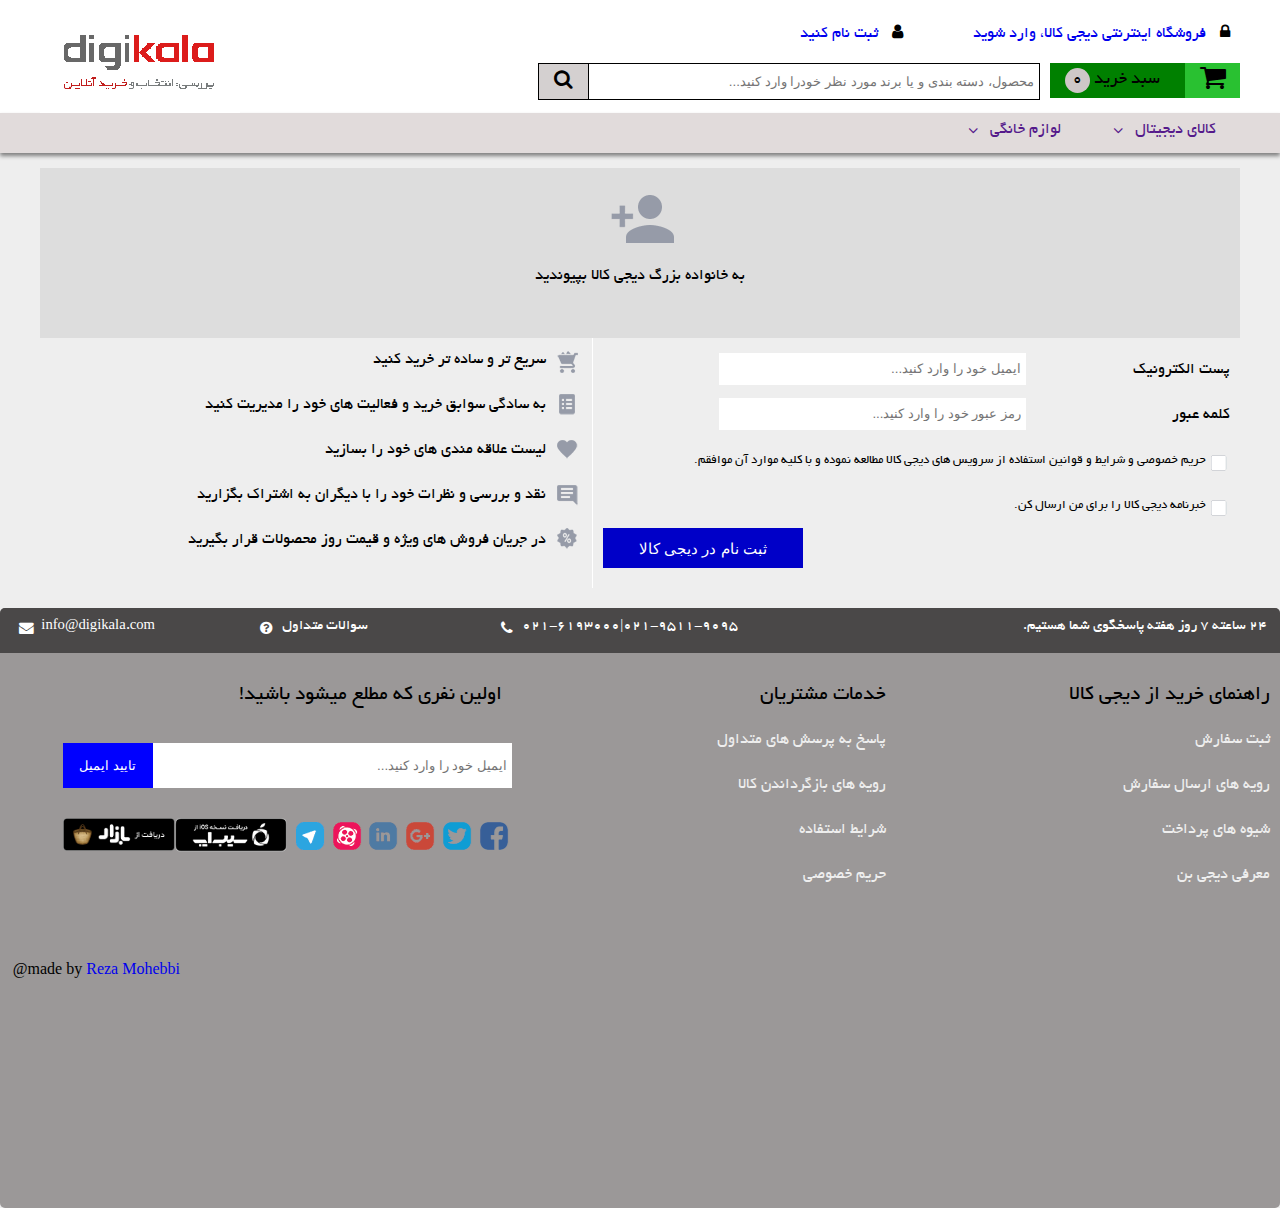
<file: register.html>
<!DOCTYPE html>
<html>
<head>
	<meta charset="UTF-8">
	<title>Reza Mohebbi (digikala template)</title>
	<link type="text/css" href="./css/font-awesome.min.css" rel="stylesheet">
	<link type="text/css" href="./css/style.css" rel="stylesheet">

	<!-- JQuery -->
	<script type="text/javascript" src="./js/jquery-3.3.1.min.js"></script>

	<!-- Flip Timer Required -->
	<link href="./css/flipTimer.css" rel="stylesheet">
	<!-- <script src="//ajax.googleapis.com/ajax/libs/jquery/1.11.2/jquery.min.js"></script> -->
	<script src="./js/jquery.flipTimer.js"></script>

	<!-- Link Swiper's CSS -->
	<link rel="stylesheet" href="./css/swiper.min.css">
</head>
<body>
	<header>
		<div class="header_main">
			<div class="header_left"><img src="./images/logo.png"></div>
			<div class="header_right">
				<div class="header_right_top">
					<ul>
						<li>
							<i class="fa fa-lock"></i>
							<a href="/login.html">فروشگاه اینترنتی دیجی کالا، وارد شوید</a>
						</li>
						<li>
							<i class="fa fa-user"></i>
							<a href="/register.html">ثبت نام کنید</a>
						</li>
					</ul>
				</div>
				<div class="header_right_bottom">
					<div class="header_basket">
						<ul>
							<li class="basket_icon"><i class="fa fa-shopping-cart"></i></li>
							<li>سبد خرید <span>0</span></li>
						</ul>
					</div>
					<div class="header_search">
						<input type="text" placeholder="محصول، دسته بندی و یا برند مورد نظر خودرا وارد کنید..."></input>
						<i class="fa fa-search"></i>
					</div>
				</div>
			</div>
		</div>
	</header>



	<!-- *****************************Start Top Nav************************************ -->


	<nav id="top_nav">

		<!-- Start Nav1 -->
			<ul>
				<li data-timerId="1">
					<a href="">
						کالای دیجیتال <i class="fa fa-angle-down"></i>
					</a>
					<!-- Start Nav2 -->
						<ul>
							<li data-timerId="12">
								<a href="">
									موبایل
								</a>
								<!-- Start Nav3 -->
									<div id="nav3_main">
										<div class="nav3_col">
											<ul>
												<li>گوشی موبایل</li>
												<li>سامسونگ</li>
												<li>اپل</li>
												<li>شیائومی</li>
												<li>نوکیا</li>
											</ul>
										</div>
										<div class="nav3_col"></div>
										<div class="nav3_col"></div>
										<div class="nav3_col"></div>
										<img src="./images/mobile1.png">
									</div>
								<!-- End Nav3 -->
							</li>
							<li data-timerId="13">
								<a href="">
									تبلت
								</a>
								<!-- Start Nav3 -->
									<div id="nav3_main">
										<div class="nav3_col">
											<ul>
												<li>تبلت</li>
												<li>سامسونگ</li>
												<li>اپل</li>
												<li>شیائومی</li>
												<li>نوکیا</li>
											</ul>
										</div>
										<div class="nav3_col"></div>
										<div class="nav3_col"></div>
										<div class="nav3_col"></div>
										<img src="./images/mobile1.png">
									</div>
								<!-- End Nav3 -->
							</li>
							<li data-timerId="14">
								<a href="">
									کتابخوان
								</a>
								<!-- Start Nav3 -->
									<div id="nav3_main">
										<div class="nav3_col">
											<ul>
												<li>کتابخوان</li>
												<li>سامسونگ</li>
												<li>اپل</li>
												<li>شیائومی</li>
												<li>نوکیا</li>
											</ul>
										</div>
										<div class="nav3_col"></div>
										<div class="nav3_col"></div>
										<div class="nav3_col"></div>
										<img src="./images/mobile1.png">
									</div>
								<!-- End Nav3 -->
							</li>
						</ul>
					<!-- End Nav2 -->
				</li>
				<li data-timerId="2">
					<a href="">
						لوازم خانگی <i class="fa fa-angle-down"></i>
					</a>
					<!-- Start Nav2 -->
						<ul>
							<li data-timerId="21">
								<a href="">
									لوازم برقی
								</a>
								<!-- Start Nav3 -->
									<div id="nav3_main">
										<div class="nav3_col">
											<ul>
												<li>جاروبرقی</li>
												<li>سامسونگ</li>
												<li>اپل</li>
												<li>شیائومی</li>
											</ul>
										</div>
										<div class="nav3_col"></div>
										<div class="nav3_col"></div>
										<div class="nav3_col"></div>
										<img src="./images/mobile1.png">
									</div>
								<!-- End Nav3 -->
							</li>
							<li data-timerId="22">
								<a href="">
									گرمایشی
								</a>
							</li>
							<li data-timerId="23">
								<a href="">
									سرویس چوب
								</a>
							</li>
						</ul>
					<!-- End Nav2 -->
				</li>
			</ul>
		<!-- End Nav1 -->

	</nav>


	<!-- *****************************End Top Nav********************************************* -->


		<!-- **********************************Start Content**************************************** -->


		<div class="register-main">
			<div class="register-content">
			
				<div class="register-head">
					<i></i>
					<p>به خانواده بزرگ دیجی کالا بپیوندید</p>
				</div>

				<div class="register-right">
					<form>
						<div class="register-form-control">
							<label for="Email">پست الکترونیک</label>
							<input type="text" id="Email" placeholder="ایمیل خود را وارد کنید..."></input>
						</div>

						<div class="register-form-control">
							<label for="Password">کلمه عبور</label>
							<input type="text" id="Password" placeholder="رمز عبور خود را وارد کنید..."></input>
						</div>

						<div class="register-form-control">
							<span class="checkbox_overlay"></span>
							<input type="checkbox" class="special_checkbox"></input>
							<small style="font-size: 10pt;">حریم خصوصی و شرایط و قوانین استفاده از سرویس های دیجی کالا مطالعه نموده و با کلیه موارد آن موافقم.</small>
						</div>

						<div class="register-form-control">
							<span class="checkbox_overlay"></span>
							<input type="checkbox" class="special_checkbox"></input>
							<small style="font-size: 10pt;">خبرنامه دیجی کالا را برای من ارسال کن.</small>
						</div>

						<div class="register-form-control">
							<button type="submit" class="button-register">ثبت نام در دیجی کالا</button>
						</div>
					</form>
				</div>
				<div class="register-left">
					<ul>
						<li>
							<i style="background-position: -975px -325px;"></i> سریع تر و ساده تر خرید کنید 
						</li>
						<li>
							<i style="background-position: -975px -285px;"></i> به سادگی سوابق خرید و فعالیت های خود را مدیریت کنید
						</li>
						<li>
							<i style="background-position: -975px -242px;"></i> لیست علاقه مندی های خود را بسازید
						</li>
						<li>
							<i style="background-position: -975px -200px;"></i> نقد و بررسی و نظرات خود را با دیگران به اشتراک بگزارید
						</li>
						<li>
							<i style="background-position: -975px -163px;"></i> در جریان فروش های ویژه و قیمت روز محصولات قرار بگیرید
						</li>
					</ul>
				</div>
					
			</div>
		</div>
		

		<div class="clear"></div>


		<!-- *******************************Start Footer************************************* -->
		<footer>
			<div class="footerHead">
				<p>24 ساعته 7 روز هفته پاسخگوی شما هستیم.</p>
				<ul>
					<li>
						021-9511-9095|021-6193000 <i class="fa fa-phone"></i>
					</li>
					<li>
						سوالات متداول <i class="fa fa-question-circle"></i>
					</li>
					<li>
						info@digikala.com <i class="fa fa-envelope"></i>
					</li>
				</ul>
			</div>

			<div class="col">
				<ul>
					<a href=""><li>راهنمای خرید از دیجی کالا</li></a>
					<a href=""><li>ثبت سفارش</li></a>
					<a href=""><li>رویه های ارسال سفارش</li></a>
					<a href=""><li>شیوه های پرداخت</li></a>
					<a href=""><li>معرفی دیجی بن</li></a>
				</ul>
			</div>
			<div class="col">
				<ul>
					<a href=""><li>خدمات مشتریان</li></a>
					<a href=""><li>پاسخ به پرسش های متداول</li></a>
					<a href=""><li>رویه های بازگرداندن کالا</li></a>
					<a href=""><li>شرایط استفاده</li></a>
					<a href=""><li>حریم خصوصی</li></a>
				</ul>
			</div>
			<div class="col">
				<ul>
					<a href=""><li>اولین نفری که مطلع میشود باشید!</li></a>
				</ul>
				<div class="footerSubscribe">
					<input type="text" placeholder="ایمیل خود را وارد کنید..."></input>
					<button>تایید ایمیل</button>
				</div>
				<div class="footerSocial">
					<ul>
						<a href="#facebook"><li class="facebook"></li></a>
						<a href="#twitter"><li class="twitter"></li></a>
						<a href="#google-plus"><li class="google-plus"></li></a>
						<a href="#instagram"><li class="instagram"></li></a>
						<a href="#aparat"><li class="aparat"></li></a>
						<a href="#telegram"><li class="telegram"></li></a>
					</ul>
					<div class="getApp">
						<ul>
							<a href="#getApp1"><img src="./images/getApp_1.png"></a>
							<a href="#getApp2"><img src="./images/getApp_2.png"></a>
						</ul>
					</div>
				</div>
				<h2 style="text-align: left;direction: ltr;">@made by <a href="https://github.com/rezamohebbi/HTML-CSS_SHOP_TEMPLATE">Reza Mohebbi</a></h2>
			</div>
		</footer>
		<!-- *******************************End Footer************************************* -->

	</div>



	<script type="text/javascript">
		/* Start Checkbox */
			$(".special_checkbox").click(function(){
				if ( $( this ).is( ":checked" ) ) {
					$(this).parents(".register-form-control").find('.checkbox_overlay').addClass('checkbox_checked');
				}else{
					$(this).parents(".register-form-control").find('.checkbox_overlay').removeClass('checkbox_checked');
				}
			});
		/* End Checkbox */

		/* Start Top Navigation Scripts */
			var menuTimer = {};

			$("#top_nav li").hover(function(){
				let tag = $(this);
				let attr = tag.attr('data-timerId');
				clearTimeout(menuTimer[attr]);
				menuTimer[attr] = setTimeout(function(){
					$(" > ul", tag).fadeIn(0);
					tag.addClass('hovered-menu');
					$(" > a > i", tag).attr('class', '').addClass('fa fa-angle-up');
					$(" > #nav3_main", tag).fadeIn(0);
				}, 500);
			}, function(){
				let tag = $(this);
				let attr = tag.attr('data-timerId');
				clearTimeout(menuTimer[attr]);
				menuTimer[tag.attr('data-timerId')] = setTimeout(function(){
					$(" > ul", tag).fadeOut(0);
					tag.removeClass('hovered-menu');
					$(" > a > i", tag).addClass('fa-angle-down');
					$(" > #nav3_main", tag).fadeOut(0);
				}, 500);
				
			});
		/* End Top Navigation Scripts */
	</script>


</body>
</html>
</file>
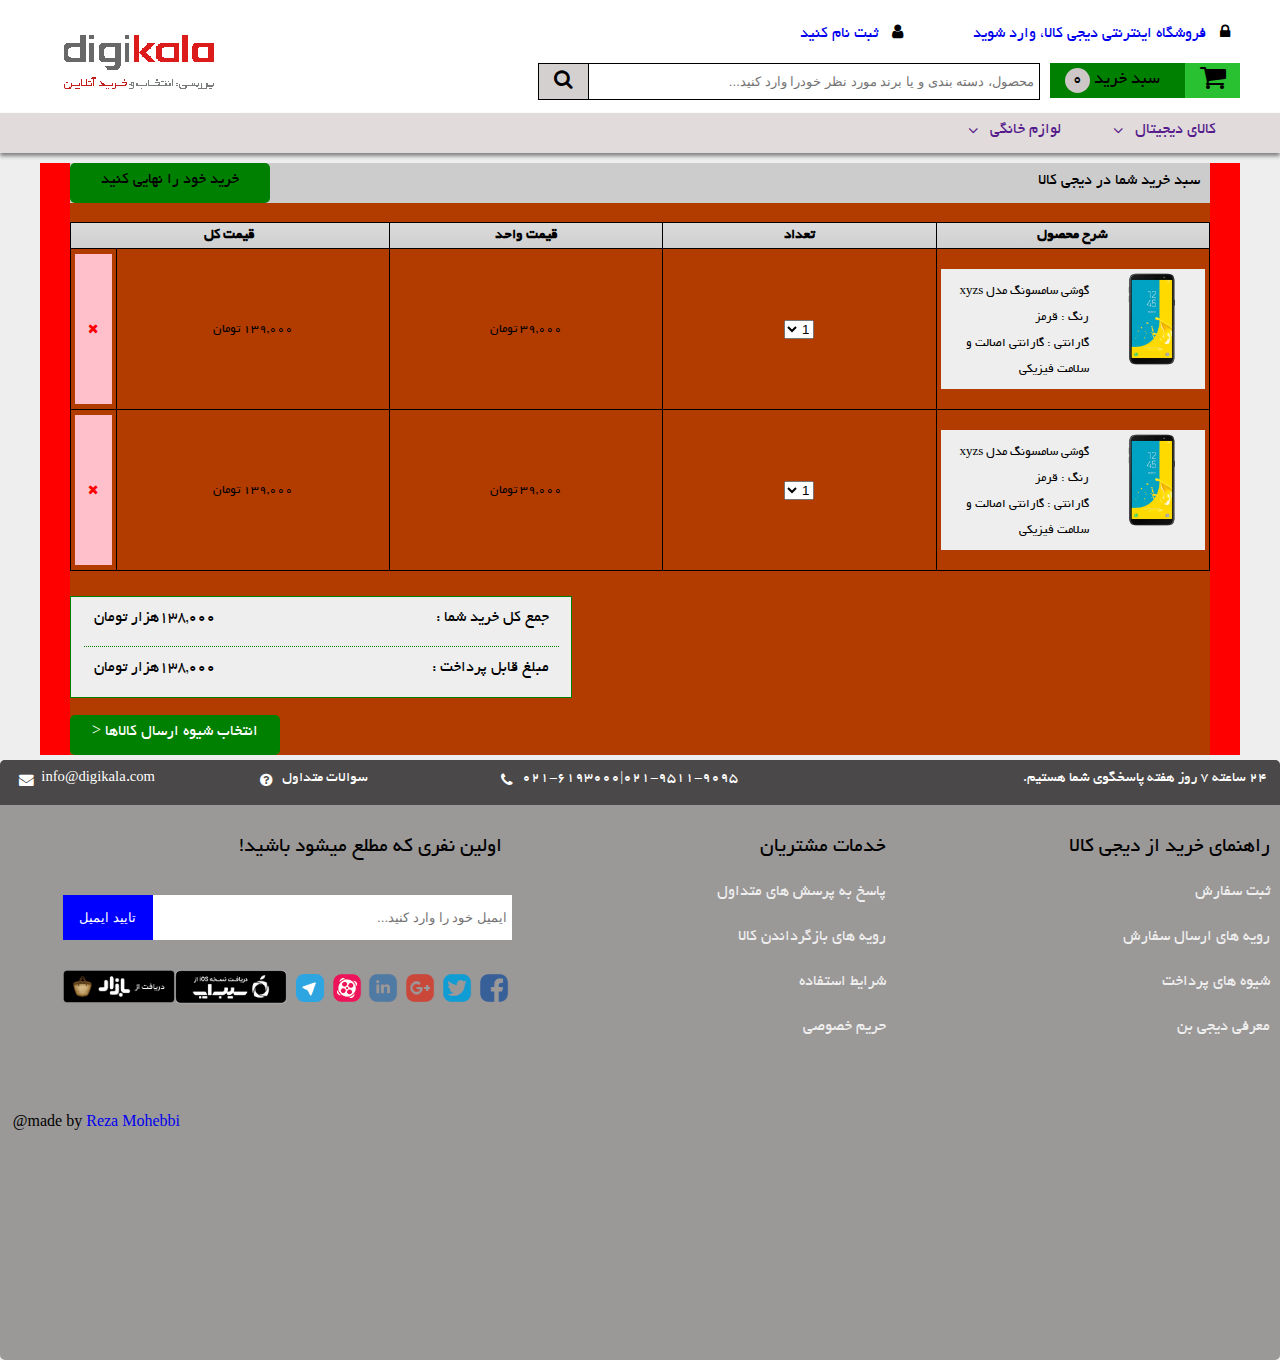
<file: showCart.html>
<!DOCTYPE html>
<html>
<head>
	<meta charset="UTF-8">
	<title>Reza Mohebbi (digikala template)</title>
	<link type="text/css" href="./css/font-awesome.min.css" rel="stylesheet">
	<link type="text/css" href="./css/style.css" rel="stylesheet">

	<!-- JQuery -->
	<script type="text/javascript" src="./js/jquery-3.3.1.min.js"></script>

	<!-- Flip Timer Required -->
	<!-- <link href="./css/flipTimer.css" rel="stylesheet"> -->
	<!-- <script src="//ajax.googleapis.com/ajax/libs/jquery/1.11.2/jquery.min.js"></script> -->
	<!-- <script src="./js/jquery.flipTimer.js"></script> -->

	<!-- Link Swiper's CSS -->
	<!-- <link rel="stylesheet" href="./css/swiper.min.css"> -->


	<!-- Elevate-Zoom -->
	<!-- <script type="text/javascript" src="./js/jquery.ez-plus.js"></script> -->

	<!-- mCustomScroll -->
<!-- 	<link rel="stylesheet" type="text/css" href="./css/jquery.mCustomScrollbar.min.css">
	<script type="text/javascript" src="./js/jquery.mCustomScrollbar.concat.min.js"></script> -->

	<!-- JSC3D -->
	<!-- <script type="text/javascript" src="./js/jsc3d.js"></script>
	<script type="text/javascript" src="./js/jsc3d.touch.js"></script>
	<script type="text/javascript" src="./js/jsc3d.webgl.js"></script> -->
</head>
<body>
	<header>
		<div class="header_main">
			<div class="header_left"><img src="./images/logo.png"></div>
			<div class="header_right">
				<div class="header_right_top">
					<ul>
						<li>
							<i class="fa fa-lock"></i>
							<a href="/login.html">فروشگاه اینترنتی دیجی کالا، وارد شوید</a>
						</li>
						<li>
							<i class="fa fa-user"></i>
							<a href="/register.html">ثبت نام کنید</a>
						</li>
					</ul>
				</div>
				<div class="header_right_bottom">
					<div class="header_basket">
						<ul>
							<li class="basket_icon"><i class="fa fa-shopping-cart"></i></li>
							<li>سبد خرید <span>0</span></li>
						</ul>
					</div>
					<div class="header_search">
						<input type="text" placeholder="محصول، دسته بندی و یا برند مورد نظر خودرا وارد کنید..."></input>
						<i class="fa fa-search"></i>
					</div>
				</div>
			</div>
		</div>
	</header>



	<!-- *****************************Start Top Nav************************************ -->


	<nav id="top_nav">

		<!-- Start Nav1 -->
			<ul>
				<li data-timerId="1">
					<a href="">
						کالای دیجیتال <i class="fa fa-angle-down"></i>
					</a>
					<!-- Start Nav2 -->
						<ul>
							<li data-timerId="12">
								<a href="">
									موبایل
								</a>
								<!-- Start Nav3 -->
									<div id="nav3_main">
										<div class="nav3_col">
											<ul>
												<li>گوشی موبایل</li>
												<li>سامسونگ</li>
												<li>اپل</li>
												<li>شیائومی</li>
												<li>نوکیا</li>
											</ul>
										</div>
										<div class="nav3_col"></div>
										<div class="nav3_col"></div>
										<div class="nav3_col"></div>
										<img src="./images/mobile1.png">
									</div>
								<!-- End Nav3 -->
							</li>
							<li data-timerId="13">
								<a href="">
									تبلت
								</a>
								<!-- Start Nav3 -->
									<div id="nav3_main">
										<div class="nav3_col">
											<ul>
												<li>تبلت</li>
												<li>سامسونگ</li>
												<li>اپل</li>
												<li>شیائومی</li>
												<li>نوکیا</li>
											</ul>
										</div>
										<div class="nav3_col"></div>
										<div class="nav3_col"></div>
										<div class="nav3_col"></div>
										<img src="./images/mobile1.png">
									</div>
								<!-- End Nav3 -->
							</li>
							<li data-timerId="14">
								<a href="">
									کتابخوان
								</a>
								<!-- Start Nav3 -->
									<div id="nav3_main">
										<div class="nav3_col">
											<ul>
												<li>کتابخوان</li>
												<li>سامسونگ</li>
												<li>اپل</li>
												<li>شیائومی</li>
												<li>نوکیا</li>
											</ul>
										</div>
										<div class="nav3_col"></div>
										<div class="nav3_col"></div>
										<div class="nav3_col"></div>
										<img src="./images/mobile1.png">
									</div>
								<!-- End Nav3 -->
							</li>
						</ul>
					<!-- End Nav2 -->
				</li>
				<li data-timerId="2">
					<a href="">
						لوازم خانگی <i class="fa fa-angle-down"></i>
					</a>
					<!-- Start Nav2 -->
						<ul>
							<li data-timerId="21">
								<a href="">
									لوازم برقی
								</a>
								<!-- Start Nav3 -->
									<div id="nav3_main">
										<div class="nav3_col">
											<ul>
												<li>جاروبرقی</li>
												<li>سامسونگ</li>
												<li>اپل</li>
												<li>شیائومی</li>
											</ul>
										</div>
										<div class="nav3_col"></div>
										<div class="nav3_col"></div>
										<div class="nav3_col"></div>
										<img src="./images/mobile1.png">
									</div>
								<!-- End Nav3 -->
							</li>
							<li data-timerId="22">
								<a href="">
									گرمایشی
								</a>
							</li>
							<li data-timerId="23">
								<a href="">
									سرویس چوب
								</a>
							</li>
						</ul>
					<!-- End Nav2 -->
				</li>
			</ul>
		<!-- End Nav1 -->
	</nav>





	<div id="panel-main">
		<div class="panel-box">
			<div class="header">
				<h5>سبد خرید شما در دیجی کالا</h5>
				<span class="makeCartFinish">خرید خود را نهایی کنید</span>
			</div>
			<table class="minimalistBlack">
				<thead>
					<tr>
						<th>شرح محصول</th>
						<th>تعداد</th>
						<th>قیمت واحد</th>
						<th colspan="2">قیمت کل</th>
					</tr>
				</thead>
				<tbody>
					<tr>
						<td>
							<div class="right"><img src="./images/samsung_png.png"></div>
							<div class="left">
								<p>
									گوشی سامسونگ مدل xyzs
								</p>
								<p>رنگ : قرمز</p>
								<p>گارانتی : گارانتی اصالت و سلامت فیزیکی</p>
							</div>
						</td>
						<td>
							<select>
								<option value="1">1</option>
								<option value="2">2</option>
							</select>
						</td>
						<td>
							<span class="price">39,000</span>
							<span class="tuman">تومان</span>
						</td>
						<td>
							<span class="price">139,000</span>
							<span class="tuman">تومان</span>
						</td>
						<td><i class="remove-product-icon fa fa-remove"></i></td>
					</tr>
					<tr>
						<td>
							<div class="right"><img src="./images/samsung_png.png"></div>
							<div class="left">
								<p>
									گوشی سامسونگ مدل xyzs
								</p>
								<p>رنگ : قرمز</p>
								<p>گارانتی : گارانتی اصالت و سلامت فیزیکی</p>
							</div>
						</td>
						<td>
							<select>
								<option value="1">1</option>
								<option value="2">2</option>
							</select>
						</td>
						<td>
							<span class="price">39,000</span>
							<span class="tuman">تومان</span>
						</td>
						<td>
							<span class="price">139,000</span>
							<span class="tuman">تومان</span>
						</td>
						<td><i class="remove-product-icon fa fa-remove"></i></td>
					</tr>
				</tbody>
			</table>

			<div class="finalPriceDiv">
				<p>
					<span class="totalPriceTitle">جمع کل خرید شما : </span>
					<span class="tuman">هزار تومان</span>
					<span class="totalPrice">138,000 </span>
				</p>
				<p>
					<span class="totalPriceTitle">مبلغ قابل پرداخت : </span>
					<span class="tuman">هزار تومان</span>
					<span class="totalPrice">138,000 </span>
				</p>
			</div>
			<div>
				<span class="choosePayMethodBtn">انتخاب شیوه ارسال کالاها <</span>
			</div>
		</div>
	</div>



	<!-- *******************************Start Footer************************************* -->
		<footer>
			<div class="footerHead">
				<p>24 ساعته 7 روز هفته پاسخگوی شما هستیم.</p>
				<ul>
					<li>
						021-9511-9095|021-6193000 <i class="fa fa-phone"></i>
					</li>
					<li>
						سوالات متداول <i class="fa fa-question-circle"></i>
					</li>
					<li>
						info@digikala.com <i class="fa fa-envelope"></i>
					</li>
				</ul>
			</div>

			<div class="col">
				<ul>
					<a href=""><li>راهنمای خرید از دیجی کالا</li></a>
					<a href=""><li>ثبت سفارش</li></a>
					<a href=""><li>رویه های ارسال سفارش</li></a>
					<a href=""><li>شیوه های پرداخت</li></a>
					<a href=""><li>معرفی دیجی بن</li></a>
				</ul>
			</div>
			<div class="col">
				<ul>
					<a href=""><li>خدمات مشتریان</li></a>
					<a href=""><li>پاسخ به پرسش های متداول</li></a>
					<a href=""><li>رویه های بازگرداندن کالا</li></a>
					<a href=""><li>شرایط استفاده</li></a>
					<a href=""><li>حریم خصوصی</li></a>
				</ul>
			</div>
			<div class="col">
				<ul>
					<a href=""><li>اولین نفری که مطلع میشود باشید!</li></a>
				</ul>
				<div class="footerSubscribe">
					<input type="text" placeholder="ایمیل خود را وارد کنید..."></input>
					<button>تایید ایمیل</button>
				</div>
				<div class="footerSocial">
					<ul>
						<a href="#facebook"><li class="facebook"></li></a>
						<a href="#twitter"><li class="twitter"></li></a>
						<a href="#google-plus"><li class="google-plus"></li></a>
						<a href="#instagram"><li class="instagram"></li></a>
						<a href="#aparat"><li class="aparat"></li></a>
						<a href="#telegram"><li class="telegram"></li></a>
					</ul>
					<div class="getApp">
						<ul>
							<a href="#getApp1"><img src="./images/getApp_1.png"></a>
							<a href="#getApp2"><img src="./images/getApp_2.png"></a>
						</ul>
					</div>
				</div>
				<h2 style="text-align: left;direction: ltr;">@made by <a href="https://github.com/rezamohebbi/HTML-CSS_SHOP_TEMPLATE">Reza Mohebbi</a></h2>
			</div>
		</footer>
	<!-- *******************************End Footer************************************* -->




	<script type="text/javascript">
		/* Start Top Navigation Scripts */
			var menuTimer = {};

			$("#top_nav li").hover(function(){
				let tag = $(this);
				let attr = tag.attr('data-timerId');
				clearTimeout(menuTimer[attr]);
				menuTimer[attr] = setTimeout(function(){
					$(" > ul", tag).fadeIn(0);
					tag.addClass('hovered-menu');
					$(" > a > i", tag).attr('class', '').addClass('fa fa-angle-up');
					$(" > #nav3_main", tag).fadeIn(0);
				}, 500);
			}, function(){
				let tag = $(this);
				let attr = tag.attr('data-timerId');
				clearTimeout(menuTimer[attr]);
				menuTimer[tag.attr('data-timerId')] = setTimeout(function(){
					$(" > ul", tag).fadeOut(0);
					tag.removeClass('hovered-menu');
					$(" > a > i", tag).addClass('fa-angle-down');
					$(" > #nav3_main", tag).fadeOut(0);
				}, 500);
				
			});
		/* End Top Navigation Scripts */
	</script>


</body>
</html>
</file>
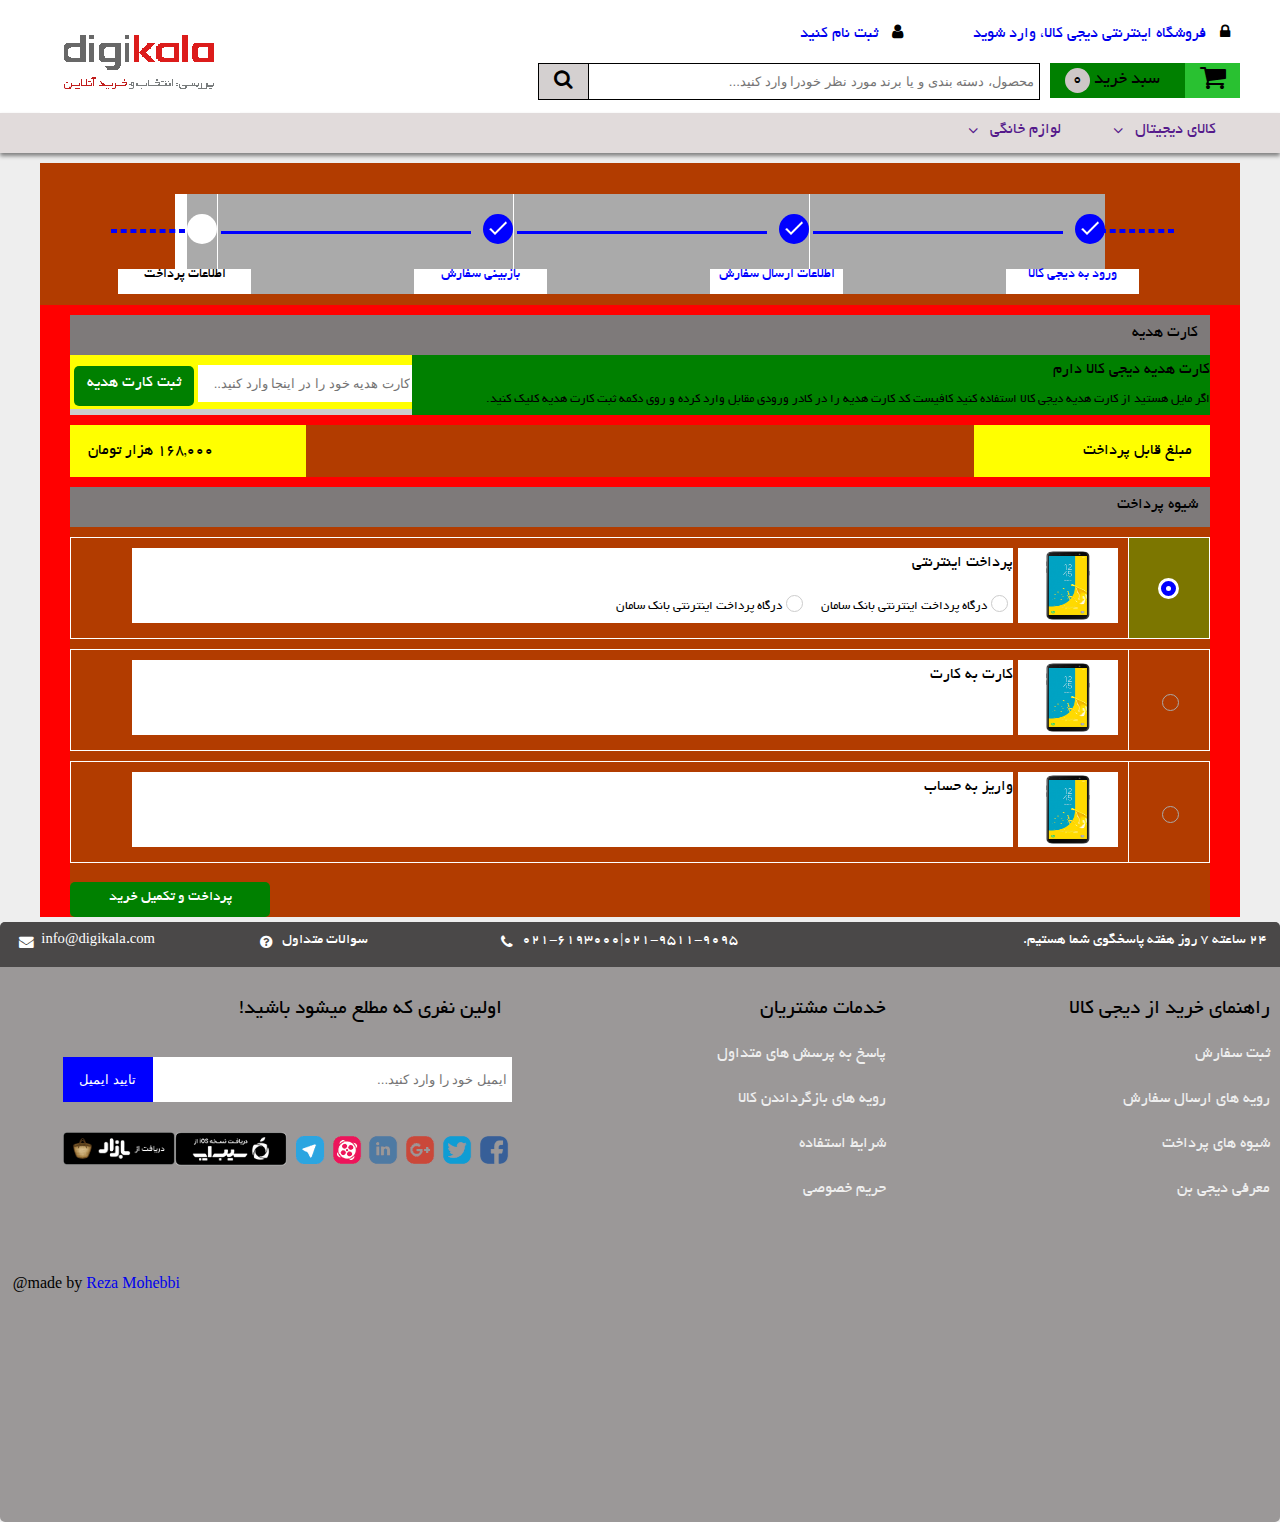
<file: showCart_stepFour.html>
<!DOCTYPE html>
<html>
<head>
	<meta charset="UTF-8">
	<title>Reza Mohebbi (digikala template)</title>
	<link type="text/css" href="./css/font-awesome.min.css" rel="stylesheet">
	<link type="text/css" href="./css/style.css" rel="stylesheet">

	<!-- JQuery -->
	<script type="text/javascript" src="./js/jquery-3.3.1.min.js"></script>

	<!-- Flip Timer Required -->
	<!-- <link href="./css/flipTimer.css" rel="stylesheet"> -->
	<!-- <script src="//ajax.googleapis.com/ajax/libs/jquery/1.11.2/jquery.min.js"></script> -->
	<!-- <script src="./js/jquery.flipTimer.js"></script> -->

	<!-- Link Swiper's CSS -->
	<!-- <link rel="stylesheet" href="./css/swiper.min.css"> -->


	<!-- Elevate-Zoom -->
	<!-- <script type="text/javascript" src="./js/jquery.ez-plus.js"></script> -->

	<!-- mCustomScroll -->
<!-- 	<link rel="stylesheet" type="text/css" href="./css/jquery.mCustomScrollbar.min.css">
	<script type="text/javascript" src="./js/jquery.mCustomScrollbar.concat.min.js"></script> -->

	<!-- JSC3D -->
	<!-- <script type="text/javascript" src="./js/jsc3d.js"></script>
	<script type="text/javascript" src="./js/jsc3d.touch.js"></script>
	<script type="text/javascript" src="./js/jsc3d.webgl.js"></script> -->
</head>
<body>
	<header>
		<div class="header_main">
			<div class="header_left"><img src="./images/logo.png"></div>
			<div class="header_right">
				<div class="header_right_top">
					<ul>
						<li>
							<i class="fa fa-lock"></i>
							<a href="/login.html">فروشگاه اینترنتی دیجی کالا، وارد شوید</a>
						</li>
						<li>
							<i class="fa fa-user"></i>
							<a href="/register.html">ثبت نام کنید</a>
						</li>
					</ul>
				</div>
				<div class="header_right_bottom">
					<div class="header_basket">
						<ul>
							<li class="basket_icon"><i class="fa fa-shopping-cart"></i></li>
							<li>سبد خرید <span>0</span></li>
						</ul>
					</div>
					<div class="header_search">
						<input type="text" placeholder="محصول، دسته بندی و یا برند مورد نظر خودرا وارد کنید..."></input>
						<i class="fa fa-search"></i>
					</div>
				</div>
			</div>
		</div>
	</header>



	<!-- *****************************Start Top Nav************************************ -->


	<nav id="top_nav">

		<!-- Start Nav1 -->
			<ul>
				<li data-timerId="1">
					<a href="">
						کالای دیجیتال <i class="fa fa-angle-down"></i>
					</a>
					<!-- Start Nav2 -->
						<ul>
							<li data-timerId="12">
								<a href="">
									موبایل
								</a>
								<!-- Start Nav3 -->
									<div id="nav3_main">
										<div class="nav3_col">
											<ul>
												<li>گوشی موبایل</li>
												<li>سامسونگ</li>
												<li>اپل</li>
												<li>شیائومی</li>
												<li>نوکیا</li>
											</ul>
										</div>
										<div class="nav3_col"></div>
										<div class="nav3_col"></div>
										<div class="nav3_col"></div>
										<img src="./images/mobile1.png">
									</div>
								<!-- End Nav3 -->
							</li>
							<li data-timerId="13">
								<a href="">
									تبلت
								</a>
								<!-- Start Nav3 -->
									<div id="nav3_main">
										<div class="nav3_col">
											<ul>
												<li>تبلت</li>
												<li>سامسونگ</li>
												<li>اپل</li>
												<li>شیائومی</li>
												<li>نوکیا</li>
											</ul>
										</div>
										<div class="nav3_col"></div>
										<div class="nav3_col"></div>
										<div class="nav3_col"></div>
										<img src="./images/mobile1.png">
									</div>
								<!-- End Nav3 -->
							</li>
							<li data-timerId="14">
								<a href="">
									کتابخوان
								</a>
								<!-- Start Nav3 -->
									<div id="nav3_main">
										<div class="nav3_col">
											<ul>
												<li>کتابخوان</li>
												<li>سامسونگ</li>
												<li>اپل</li>
												<li>شیائومی</li>
												<li>نوکیا</li>
											</ul>
										</div>
										<div class="nav3_col"></div>
										<div class="nav3_col"></div>
										<div class="nav3_col"></div>
										<img src="./images/mobile1.png">
									</div>
								<!-- End Nav3 -->
							</li>
						</ul>
					<!-- End Nav2 -->
				</li>
				<li data-timerId="2">
					<a href="">
						لوازم خانگی <i class="fa fa-angle-down"></i>
					</a>
					<!-- Start Nav2 -->
						<ul>
							<li data-timerId="21">
								<a href="">
									لوازم برقی
								</a>
								<!-- Start Nav3 -->
									<div id="nav3_main">
										<div class="nav3_col">
											<ul>
												<li>جاروبرقی</li>
												<li>سامسونگ</li>
												<li>اپل</li>
												<li>شیائومی</li>
											</ul>
										</div>
										<div class="nav3_col"></div>
										<div class="nav3_col"></div>
										<div class="nav3_col"></div>
										<img src="./images/mobile1.png">
									</div>
								<!-- End Nav3 -->
							</li>
							<li data-timerId="22">
								<a href="">
									گرمایشی
								</a>
							</li>
							<li data-timerId="23">
								<a href="">
									سرویس چوب
								</a>
							</li>
						</ul>
					<!-- End Nav2 -->
				</li>
			</ul>
		<!-- End Nav1 -->
	</nav>





	<div id="panel-main">

		<div class="panel-box" style="width: 100%;">
			<div class="steps-level">
				<span class="first"></span>
				<ul class="stepsUl">
					<li class="active">
						<span class="step-circle"></span>
						<span class="step-line"></span>
						<span class="step-caption">ورود به دیجی کالا</span>
					</li>
					<li class="active">
						<span class="step-circle"></span>
						<span class="step-line"></span>
						<span class="step-caption">اطلاعات ارسال سفارش</span>
					</li>
					<li class="active">
						<span class="step-circle"></span>
						<span class="step-line"></span>
						<span class="step-caption">بازبینی سفارش</span>
					</li>
					<li>
						<span class="step-circle"></span>
						<span class="step-caption">اطلاعات پرداخت</span>
					</li>
				</ul>
				<span class="last"></span>
			</div>
		</div>

		<div class="panel-box">
			<h4>کارت هدیه</h4>
			<div class="gift-cartDiv">
				<p>کارت هدیه دیجی کالا دارم</p>
				<p style="font-size: 10pt;">اگر مایل هستید از کارت هدیه دیجی کالا استفاده کنید کافیست کد کارت هدیه را در کادر ورودی مقابل وارد کرده و روی دکمه ثبت کارت هدیه کلیک کنید.</p>
				<div class="giftCartLeft">
					<input type="text" placeholder="کارت هدیه خود را در اینجا وارد کنید.."></input>
					<span>ثبت کارت هدیه</span>
				</div>
			</div>
		</div>

		<div class="panel-box">
			<span class="lastPriceTitle">مبلغ قابل پرداخت</span>
			<span class="lastPriceD">168,000 هزار تومان</span>
		</div>


		<div class="panel-box">
			<h4>شیوه پرداخت</h4>

			<table class="transmitMethod active">
				<tr>
					<td style="width: 60px;">
						<span class="circle"></span>
					</td>
					<td>
						<div class="right"><img src="./images/samsung_png.png"></div>
						<div class="left">
							<p>پرداخت اینترنتی</p><br>
							<div class="radioCircleDiv">
								<span class="circle disable"></span>
								<span style="font-size: 10pt;">درگاه پرداخت اینترنتی بانک سامان</span>
							</div>
							<div class="radioCircleDiv">
								<span class="circle disable"></span>
								<span style="font-size: 10pt;">درگاه پرداخت اینترنتی بانک سامان</span>
							</div>
						</div>
					</td>
				</tr>
			</table>

			<table class="transmitMethod">
				<tr>
					<td style="width: 60px;">
						<span class="circle"></span>
					</td>
					<td>
						<div class="right"><img src="./images/samsung_png.png"></div>
						<div class="left">
							<p>کارت به کارت</p>
						</div>
					</td>
				</tr>
			</table>

			<table class="transmitMethod">
				<tr>
					<td style="width: 60px;">
						<span class="circle"></span>
					</td>
					<td>
						<div class="right"><img src="./images/samsung_png.png"></div>
						<div class="left">
							<p>واریز به حساب</p>
						</div>
					</td>
				</tr>
			</table>

			<div style="float: right;width: 100%;text-align: left;">
				<span style="background: green;" class="registerInfoAndContinueBtn">پرداخت و تکمیل خرید</span>
			</div>
		</div>


	</div>



	<!-- *******************************Start Footer************************************* -->
		<footer>
			<div class="footerHead">
				<p>24 ساعته 7 روز هفته پاسخگوی شما هستیم.</p>
				<ul>
					<li>
						021-9511-9095|021-6193000 <i class="fa fa-phone"></i>
					</li>
					<li>
						سوالات متداول <i class="fa fa-question-circle"></i>
					</li>
					<li>
						info@digikala.com <i class="fa fa-envelope"></i>
					</li>
				</ul>
			</div>

			<div class="col">
				<ul>
					<a href=""><li>راهنمای خرید از دیجی کالا</li></a>
					<a href=""><li>ثبت سفارش</li></a>
					<a href=""><li>رویه های ارسال سفارش</li></a>
					<a href=""><li>شیوه های پرداخت</li></a>
					<a href=""><li>معرفی دیجی بن</li></a>
				</ul>
			</div>
			<div class="col">
				<ul>
					<a href=""><li>خدمات مشتریان</li></a>
					<a href=""><li>پاسخ به پرسش های متداول</li></a>
					<a href=""><li>رویه های بازگرداندن کالا</li></a>
					<a href=""><li>شرایط استفاده</li></a>
					<a href=""><li>حریم خصوصی</li></a>
				</ul>
			</div>
			<div class="col">
				<ul>
					<a href=""><li>اولین نفری که مطلع میشود باشید!</li></a>
				</ul>
				<div class="footerSubscribe">
					<input type="text" placeholder="ایمیل خود را وارد کنید..."></input>
					<button>تایید ایمیل</button>
				</div>
				<div class="footerSocial">
					<ul>
						<a href="#facebook"><li class="facebook"></li></a>
						<a href="#twitter"><li class="twitter"></li></a>
						<a href="#google-plus"><li class="google-plus"></li></a>
						<a href="#instagram"><li class="instagram"></li></a>
						<a href="#aparat"><li class="aparat"></li></a>
						<a href="#telegram"><li class="telegram"></li></a>
					</ul>
					<div class="getApp">
						<ul>
							<a href="#getApp1"><img src="./images/getApp_1.png"></a>
							<a href="#getApp2"><img src="./images/getApp_2.png"></a>
						</ul>
					</div>
				</div>
				<h2 style="text-align: left;direction: ltr;">@made by <a href="https://github.com/rezamohebbi/HTML-CSS_SHOP_TEMPLATE">Reza Mohebbi</a></h2>
			</div>
		</footer>
	<!-- *******************************End Footer************************************* -->




	<script type="text/javascript">
		/* Start Top Navigation Scripts */
			var menuTimer = {};

			$("#top_nav li").hover(function(){
				let tag = $(this);
				let attr = tag.attr('data-timerId');
				clearTimeout(menuTimer[attr]);
				menuTimer[attr] = setTimeout(function(){
					$(" > ul", tag).fadeIn(0);
					tag.addClass('hovered-menu');
					$(" > a > i", tag).attr('class', '').addClass('fa fa-angle-up');
					$(" > #nav3_main", tag).fadeIn(0);
				}, 500);
			}, function(){
				let tag = $(this);
				let attr = tag.attr('data-timerId');
				clearTimeout(menuTimer[attr]);
				menuTimer[tag.attr('data-timerId')] = setTimeout(function(){
					$(" > ul", tag).fadeOut(0);
					tag.removeClass('hovered-menu');
					$(" > a > i", tag).addClass('fa-angle-down');
					$(" > #nav3_main", tag).fadeOut(0);
				}, 500);
				
			});
		/* End Top Navigation Scripts */
	</script>


</body>
</html>
</file>
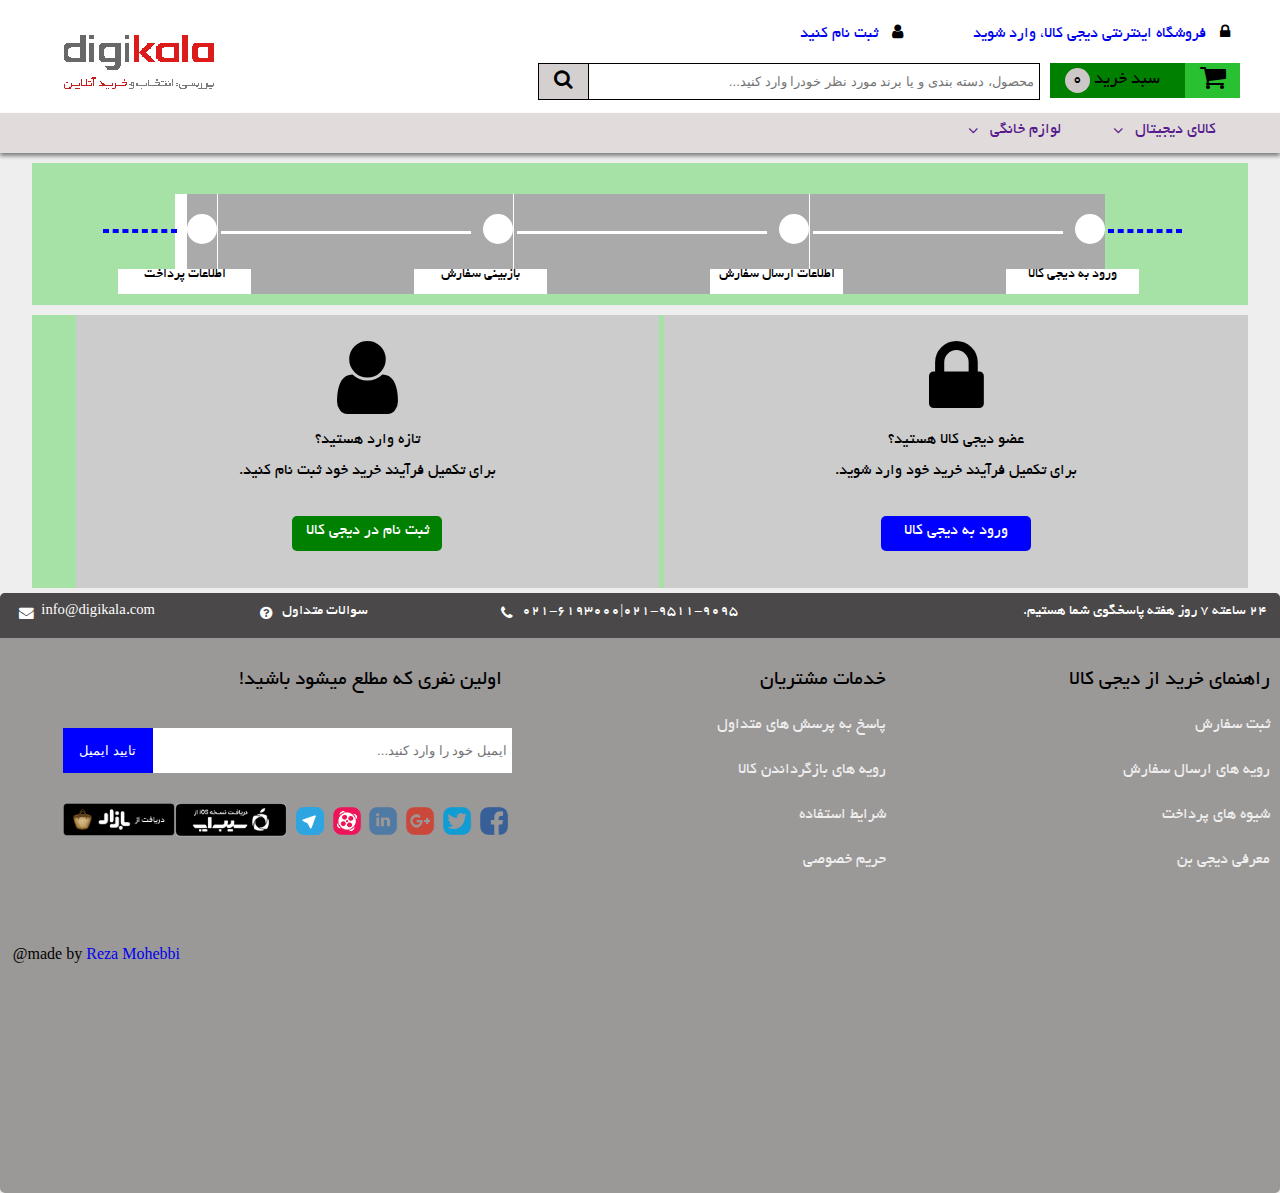
<file: showCart_stepOne.html>
<!DOCTYPE html>
<html>
<head>
	<meta charset="UTF-8">
	<title>Reza Mohebbi (digikala template)</title>
	<link type="text/css" href="./css/font-awesome.min.css" rel="stylesheet">
	<link type="text/css" href="./css/style.css" rel="stylesheet">

	<!-- JQuery -->
	<script type="text/javascript" src="./js/jquery-3.3.1.min.js"></script>

	<!-- Flip Timer Required -->
	<!-- <link href="./css/flipTimer.css" rel="stylesheet"> -->
	<!-- <script src="//ajax.googleapis.com/ajax/libs/jquery/1.11.2/jquery.min.js"></script> -->
	<!-- <script src="./js/jquery.flipTimer.js"></script> -->

	<!-- Link Swiper's CSS -->
	<!-- <link rel="stylesheet" href="./css/swiper.min.css"> -->


	<!-- Elevate-Zoom -->
	<!-- <script type="text/javascript" src="./js/jquery.ez-plus.js"></script> -->

	<!-- mCustomScroll -->
<!-- 	<link rel="stylesheet" type="text/css" href="./css/jquery.mCustomScrollbar.min.css">
	<script type="text/javascript" src="./js/jquery.mCustomScrollbar.concat.min.js"></script> -->

	<!-- JSC3D -->
	<!-- <script type="text/javascript" src="./js/jsc3d.js"></script>
	<script type="text/javascript" src="./js/jsc3d.touch.js"></script>
	<script type="text/javascript" src="./js/jsc3d.webgl.js"></script> -->
</head>
<body>
	<header>
		<div class="header_main">
			<div class="header_left"><img src="./images/logo.png"></div>
			<div class="header_right">
				<div class="header_right_top">
					<ul>
						<li>
							<i class="fa fa-lock"></i>
							<a href="/login.html">فروشگاه اینترنتی دیجی کالا، وارد شوید</a>
						</li>
						<li>
							<i class="fa fa-user"></i>
							<a href="/register.html">ثبت نام کنید</a>
						</li>
					</ul>
				</div>
				<div class="header_right_bottom">
					<div class="header_basket">
						<ul>
							<li class="basket_icon"><i class="fa fa-shopping-cart"></i></li>
							<li>سبد خرید <span>0</span></li>
						</ul>
					</div>
					<div class="header_search">
						<input type="text" placeholder="محصول، دسته بندی و یا برند مورد نظر خودرا وارد کنید..."></input>
						<i class="fa fa-search"></i>
					</div>
				</div>
			</div>
		</div>
	</header>



	<!-- *****************************Start Top Nav************************************ -->


	<nav id="top_nav">

		<!-- Start Nav1 -->
			<ul>
				<li data-timerId="1">
					<a href="">
						کالای دیجیتال <i class="fa fa-angle-down"></i>
					</a>
					<!-- Start Nav2 -->
						<ul>
							<li data-timerId="12">
								<a href="">
									موبایل
								</a>
								<!-- Start Nav3 -->
									<div id="nav3_main">
										<div class="nav3_col">
											<ul>
												<li>گوشی موبایل</li>
												<li>سامسونگ</li>
												<li>اپل</li>
												<li>شیائومی</li>
												<li>نوکیا</li>
											</ul>
										</div>
										<div class="nav3_col"></div>
										<div class="nav3_col"></div>
										<div class="nav3_col"></div>
										<img src="./images/mobile1.png">
									</div>
								<!-- End Nav3 -->
							</li>
							<li data-timerId="13">
								<a href="">
									تبلت
								</a>
								<!-- Start Nav3 -->
									<div id="nav3_main">
										<div class="nav3_col">
											<ul>
												<li>تبلت</li>
												<li>سامسونگ</li>
												<li>اپل</li>
												<li>شیائومی</li>
												<li>نوکیا</li>
											</ul>
										</div>
										<div class="nav3_col"></div>
										<div class="nav3_col"></div>
										<div class="nav3_col"></div>
										<img src="./images/mobile1.png">
									</div>
								<!-- End Nav3 -->
							</li>
							<li data-timerId="14">
								<a href="">
									کتابخوان
								</a>
								<!-- Start Nav3 -->
									<div id="nav3_main">
										<div class="nav3_col">
											<ul>
												<li>کتابخوان</li>
												<li>سامسونگ</li>
												<li>اپل</li>
												<li>شیائومی</li>
												<li>نوکیا</li>
											</ul>
										</div>
										<div class="nav3_col"></div>
										<div class="nav3_col"></div>
										<div class="nav3_col"></div>
										<img src="./images/mobile1.png">
									</div>
								<!-- End Nav3 -->
							</li>
						</ul>
					<!-- End Nav2 -->
				</li>
				<li data-timerId="2">
					<a href="">
						لوازم خانگی <i class="fa fa-angle-down"></i>
					</a>
					<!-- Start Nav2 -->
						<ul>
							<li data-timerId="21">
								<a href="">
									لوازم برقی
								</a>
								<!-- Start Nav3 -->
									<div id="nav3_main">
										<div class="nav3_col">
											<ul>
												<li>جاروبرقی</li>
												<li>سامسونگ</li>
												<li>اپل</li>
												<li>شیائومی</li>
											</ul>
										</div>
										<div class="nav3_col"></div>
										<div class="nav3_col"></div>
										<div class="nav3_col"></div>
										<img src="./images/mobile1.png">
									</div>
								<!-- End Nav3 -->
							</li>
							<li data-timerId="22">
								<a href="">
									گرمایشی
								</a>
							</li>
							<li data-timerId="23">
								<a href="">
									سرویس چوب
								</a>
							</li>
						</ul>
					<!-- End Nav2 -->
				</li>
			</ul>
		<!-- End Nav1 -->
	</nav>






	<div class="panel-main">
		<div class="panel-box">
			<div class="steps-level">
				<span class="first"></span>
				<ul class="stepsUl">
					<li>
						<span class="step-circle"></span>
						<span class="step-line"></span>
						<span class="step-caption">ورود به دیجی کالا</span>
					</li>
					<li>
						<span class="step-circle"></span>
						<span class="step-line"></span>
						<span class="step-caption">اطلاعات ارسال سفارش</span>
					</li>
					<li>
						<span class="step-circle"></span>
						<span class="step-line"></span>
						<span class="step-caption">بازبینی سفارش</span>
					</li>
					<li>
						<span class="step-circle"></span>
						<span class="step-caption">اطلاعات پرداخت</span>
					</li>
				</ul>
				<span class="last"></span>
			</div>
		</div>

		<div class="panel-box">
			<div class="step1-right">
				<i class="fa fa-lock"></i>
				<p>عضو دیجی کالا هستید؟</p>
				<p>برای تکمیل فرآیند خرید خود وارد شوید.</p>
				<span>ورود به دیجی کالا</span>

			</div>
			<div class="step1-left">
				<i class="fa fa-user"></i>
				<p>تازه وارد هستید؟</p>
				<p>برای تکمیل فرآیند خرید خود ثبت نام کنید.</p>
				<span>ثبت نام در دیجی کالا</span>
			</div>
		</div>
	</div>





	<!-- *******************************Start Footer************************************* -->
		<footer>
			<div class="footerHead">
				<p>24 ساعته 7 روز هفته پاسخگوی شما هستیم.</p>
				<ul>
					<li>
						021-9511-9095|021-6193000 <i class="fa fa-phone"></i>
					</li>
					<li>
						سوالات متداول <i class="fa fa-question-circle"></i>
					</li>
					<li>
						info@digikala.com <i class="fa fa-envelope"></i>
					</li>
				</ul>
			</div>

			<div class="col">
				<ul>
					<a href=""><li>راهنمای خرید از دیجی کالا</li></a>
					<a href=""><li>ثبت سفارش</li></a>
					<a href=""><li>رویه های ارسال سفارش</li></a>
					<a href=""><li>شیوه های پرداخت</li></a>
					<a href=""><li>معرفی دیجی بن</li></a>
				</ul>
			</div>
			<div class="col">
				<ul>
					<a href=""><li>خدمات مشتریان</li></a>
					<a href=""><li>پاسخ به پرسش های متداول</li></a>
					<a href=""><li>رویه های بازگرداندن کالا</li></a>
					<a href=""><li>شرایط استفاده</li></a>
					<a href=""><li>حریم خصوصی</li></a>
				</ul>
			</div>
			<div class="col">
				<ul>
					<a href=""><li>اولین نفری که مطلع میشود باشید!</li></a>
				</ul>
				<div class="footerSubscribe">
					<input type="text" placeholder="ایمیل خود را وارد کنید..."></input>
					<button>تایید ایمیل</button>
				</div>
				<div class="footerSocial">
					<ul>
						<a href="#facebook"><li class="facebook"></li></a>
						<a href="#twitter"><li class="twitter"></li></a>
						<a href="#google-plus"><li class="google-plus"></li></a>
						<a href="#instagram"><li class="instagram"></li></a>
						<a href="#aparat"><li class="aparat"></li></a>
						<a href="#telegram"><li class="telegram"></li></a>
					</ul>
					<div class="getApp">
						<ul>
							<a href="#getApp1"><img src="./images/getApp_1.png"></a>
							<a href="#getApp2"><img src="./images/getApp_2.png"></a>
						</ul>
					</div>
				</div>
				<h2 style="text-align: left;direction: ltr;">@made by <a href="https://github.com/rezamohebbi/HTML-CSS_SHOP_TEMPLATE">Reza Mohebbi</a></h2>
			</div>
		</footer>
	<!-- *******************************End Footer************************************* -->




	<script type="text/javascript">
		/* Start Top Navigation Scripts */
			var menuTimer = {};

			$("#top_nav li").hover(function(){
				let tag = $(this);
				let attr = tag.attr('data-timerId');
				clearTimeout(menuTimer[attr]);
				menuTimer[attr] = setTimeout(function(){
					$(" > ul", tag).fadeIn(0);
					tag.addClass('hovered-menu');
					$(" > a > i", tag).attr('class', '').addClass('fa fa-angle-up');
					$(" > #nav3_main", tag).fadeIn(0);
				}, 500);
			}, function(){
				let tag = $(this);
				let attr = tag.attr('data-timerId');
				clearTimeout(menuTimer[attr]);
				menuTimer[tag.attr('data-timerId')] = setTimeout(function(){
					$(" > ul", tag).fadeOut(0);
					tag.removeClass('hovered-menu');
					$(" > a > i", tag).addClass('fa-angle-down');
					$(" > #nav3_main", tag).fadeOut(0);
				}, 500);
				
			});
		/* End Top Navigation Scripts */
	</script>


</body>
</html>
</file>
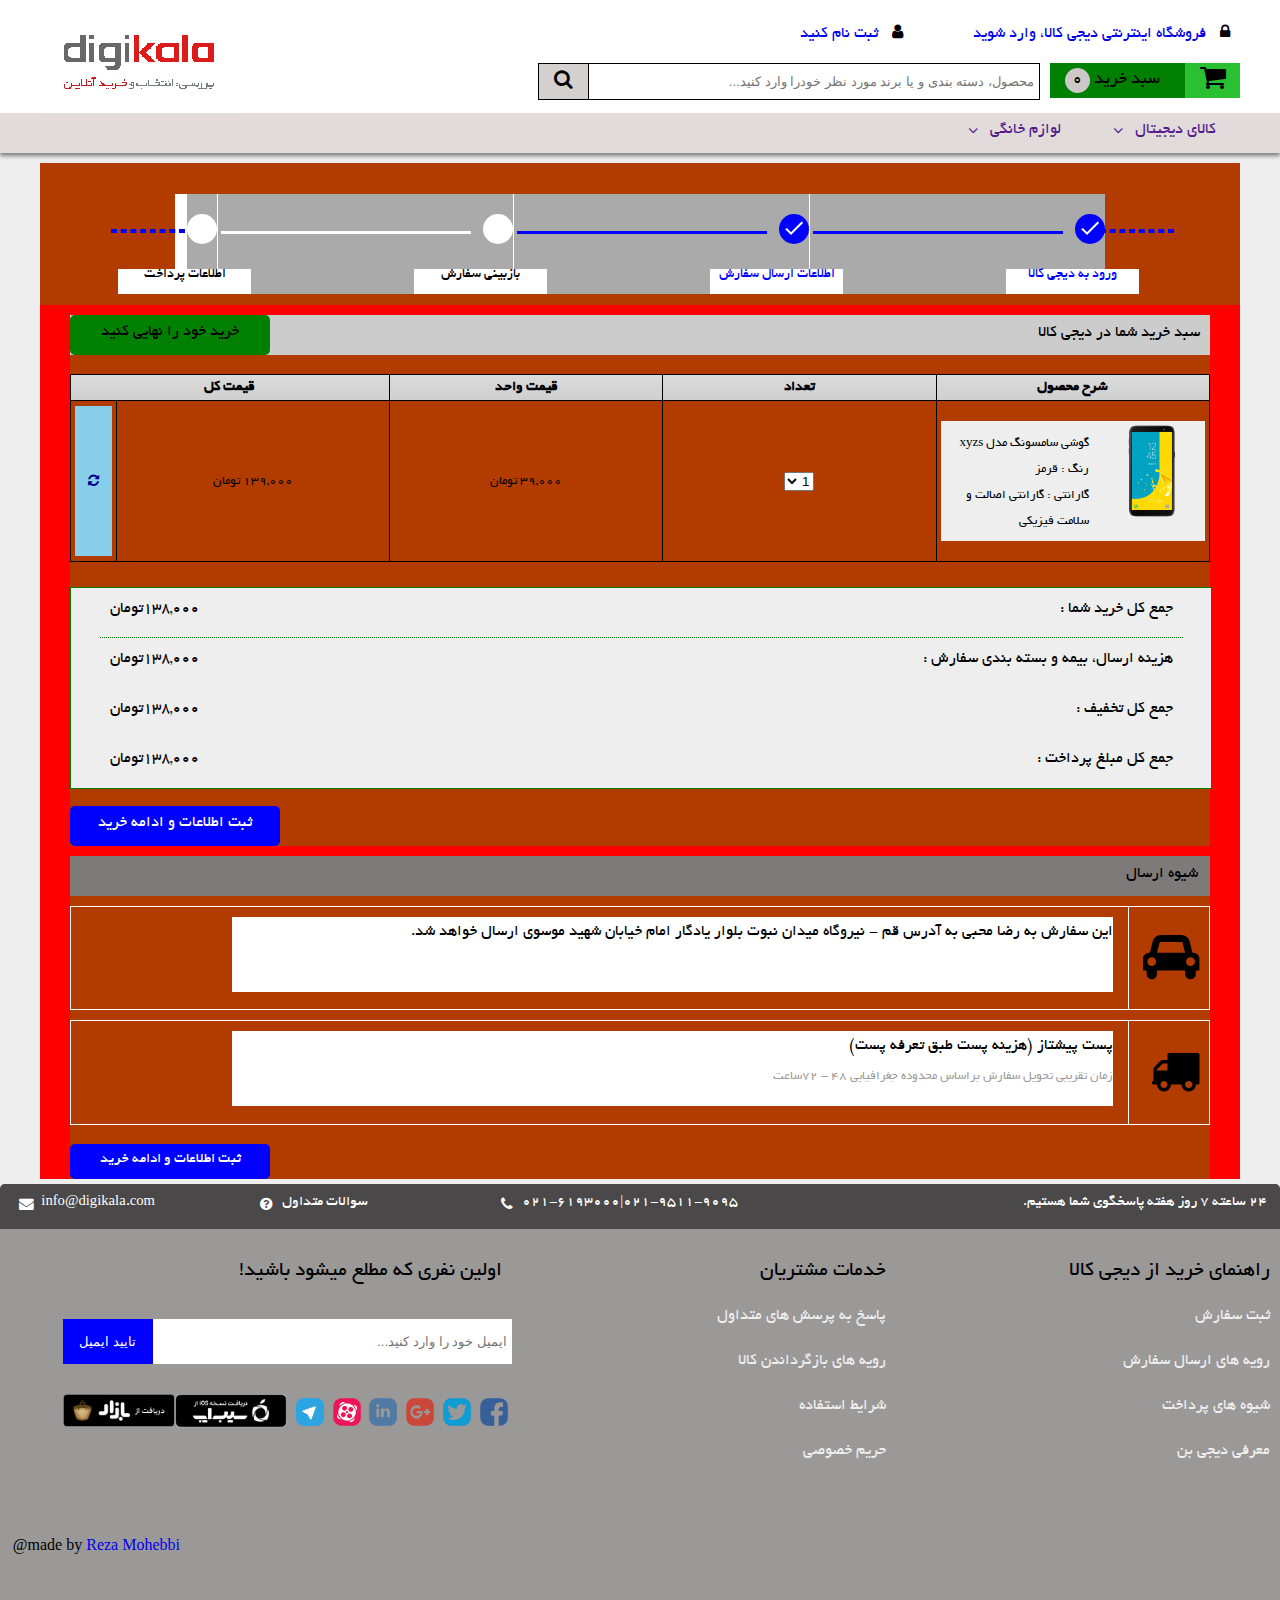
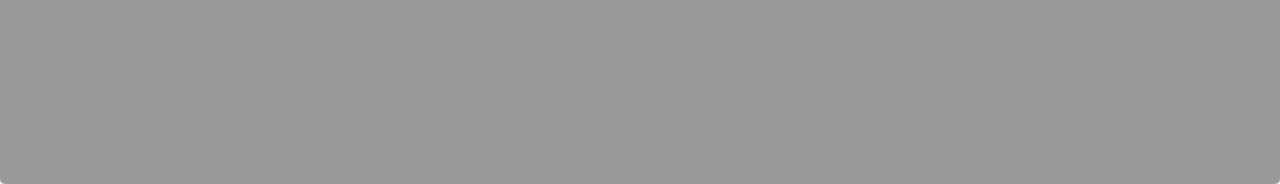
<file: showCart_stepThree.html>
<!DOCTYPE html>
<html>
<head>
	<meta charset="UTF-8">
	<title>Reza Mohebbi (digikala template)</title>
	<link type="text/css" href="./css/font-awesome.min.css" rel="stylesheet">
	<link type="text/css" href="./css/style.css" rel="stylesheet">

	<!-- JQuery -->
	<script type="text/javascript" src="./js/jquery-3.3.1.min.js"></script>

	<!-- Flip Timer Required -->
	<!-- <link href="./css/flipTimer.css" rel="stylesheet"> -->
	<!-- <script src="//ajax.googleapis.com/ajax/libs/jquery/1.11.2/jquery.min.js"></script> -->
	<!-- <script src="./js/jquery.flipTimer.js"></script> -->

	<!-- Link Swiper's CSS -->
	<!-- <link rel="stylesheet" href="./css/swiper.min.css"> -->


	<!-- Elevate-Zoom -->
	<!-- <script type="text/javascript" src="./js/jquery.ez-plus.js"></script> -->

	<!-- mCustomScroll -->
<!-- 	<link rel="stylesheet" type="text/css" href="./css/jquery.mCustomScrollbar.min.css">
	<script type="text/javascript" src="./js/jquery.mCustomScrollbar.concat.min.js"></script> -->

	<!-- JSC3D -->
	<!-- <script type="text/javascript" src="./js/jsc3d.js"></script>
	<script type="text/javascript" src="./js/jsc3d.touch.js"></script>
	<script type="text/javascript" src="./js/jsc3d.webgl.js"></script> -->
</head>
<body>
	<header>
		<div class="header_main">
			<div class="header_left"><img src="./images/logo.png"></div>
			<div class="header_right">
				<div class="header_right_top">
					<ul>
						<li>
							<i class="fa fa-lock"></i>
							<a href="/login.html">فروشگاه اینترنتی دیجی کالا، وارد شوید</a>
						</li>
						<li>
							<i class="fa fa-user"></i>
							<a href="/register.html">ثبت نام کنید</a>
						</li>
					</ul>
				</div>
				<div class="header_right_bottom">
					<div class="header_basket">
						<ul>
							<li class="basket_icon"><i class="fa fa-shopping-cart"></i></li>
							<li>سبد خرید <span>0</span></li>
						</ul>
					</div>
					<div class="header_search">
						<input type="text" placeholder="محصول، دسته بندی و یا برند مورد نظر خودرا وارد کنید..."></input>
						<i class="fa fa-search"></i>
					</div>
				</div>
			</div>
		</div>
	</header>



	<!-- *****************************Start Top Nav************************************ -->


	<nav id="top_nav">

		<!-- Start Nav1 -->
			<ul>
				<li data-timerId="1">
					<a href="">
						کالای دیجیتال <i class="fa fa-angle-down"></i>
					</a>
					<!-- Start Nav2 -->
						<ul>
							<li data-timerId="12">
								<a href="">
									موبایل
								</a>
								<!-- Start Nav3 -->
									<div id="nav3_main">
										<div class="nav3_col">
											<ul>
												<li>گوشی موبایل</li>
												<li>سامسونگ</li>
												<li>اپل</li>
												<li>شیائومی</li>
												<li>نوکیا</li>
											</ul>
										</div>
										<div class="nav3_col"></div>
										<div class="nav3_col"></div>
										<div class="nav3_col"></div>
										<img src="./images/mobile1.png">
									</div>
								<!-- End Nav3 -->
							</li>
							<li data-timerId="13">
								<a href="">
									تبلت
								</a>
								<!-- Start Nav3 -->
									<div id="nav3_main">
										<div class="nav3_col">
											<ul>
												<li>تبلت</li>
												<li>سامسونگ</li>
												<li>اپل</li>
												<li>شیائومی</li>
												<li>نوکیا</li>
											</ul>
										</div>
										<div class="nav3_col"></div>
										<div class="nav3_col"></div>
										<div class="nav3_col"></div>
										<img src="./images/mobile1.png">
									</div>
								<!-- End Nav3 -->
							</li>
							<li data-timerId="14">
								<a href="">
									کتابخوان
								</a>
								<!-- Start Nav3 -->
									<div id="nav3_main">
										<div class="nav3_col">
											<ul>
												<li>کتابخوان</li>
												<li>سامسونگ</li>
												<li>اپل</li>
												<li>شیائومی</li>
												<li>نوکیا</li>
											</ul>
										</div>
										<div class="nav3_col"></div>
										<div class="nav3_col"></div>
										<div class="nav3_col"></div>
										<img src="./images/mobile1.png">
									</div>
								<!-- End Nav3 -->
							</li>
						</ul>
					<!-- End Nav2 -->
				</li>
				<li data-timerId="2">
					<a href="">
						لوازم خانگی <i class="fa fa-angle-down"></i>
					</a>
					<!-- Start Nav2 -->
						<ul>
							<li data-timerId="21">
								<a href="">
									لوازم برقی
								</a>
								<!-- Start Nav3 -->
									<div id="nav3_main">
										<div class="nav3_col">
											<ul>
												<li>جاروبرقی</li>
												<li>سامسونگ</li>
												<li>اپل</li>
												<li>شیائومی</li>
											</ul>
										</div>
										<div class="nav3_col"></div>
										<div class="nav3_col"></div>
										<div class="nav3_col"></div>
										<img src="./images/mobile1.png">
									</div>
								<!-- End Nav3 -->
							</li>
							<li data-timerId="22">
								<a href="">
									گرمایشی
								</a>
							</li>
							<li data-timerId="23">
								<a href="">
									سرویس چوب
								</a>
							</li>
						</ul>
					<!-- End Nav2 -->
				</li>
			</ul>
		<!-- End Nav1 -->
	</nav>





	<div id="panel-main">

		<div class="panel-box" style="width: 100%;">
			<div class="steps-level">
				<span class="first"></span>
				<ul class="stepsUl">
					<li class="active">
						<span class="step-circle"></span>
						<span class="step-line"></span>
						<span class="step-caption">ورود به دیجی کالا</span>
					</li>
					<li class="active">
						<span class="step-circle"></span>
						<span class="step-line"></span>
						<span class="step-caption">اطلاعات ارسال سفارش</span>
					</li>
					<li>
						<span class="step-circle"></span>
						<span class="step-line"></span>
						<span class="step-caption">بازبینی سفارش</span>
					</li>
					<li>
						<span class="step-circle"></span>
						<span class="step-caption">اطلاعات پرداخت</span>
					</li>
				</ul>
				<span class="last"></span>
			</div>
		</div>

		<div class="panel-box">
			<div class="header">
				<h5>سبد خرید شما در دیجی کالا</h5>
				<span class="makeCartFinish">خرید خود را نهایی کنید</span>
			</div>
			<table class="minimalistBlack">
				<thead>
					<tr>
						<th>شرح محصول</th>
						<th>تعداد</th>
						<th>قیمت واحد</th>
						<th colspan="2">قیمت کل</th>
					</tr>
				</thead>
				<tbody>
					<tr>
						<td>
							<div class="right"><img src="./images/samsung_png.png"></div>
							<div class="left">
								<p>
									گوشی سامسونگ مدل xyzs
								</p>
								<p>رنگ : قرمز</p>
								<p>گارانتی : گارانتی اصالت و سلامت فیزیکی</p>
							</div>
						</td>
						<td>
							<select>
								<option value="1">1</option>
								<option value="2">2</option>
							</select>
						</td>
						<td>
							<span class="price">39,000</span>
							<span class="tuman">تومان</span>
						</td>
						<td>
							<span class="price">139,000</span>
							<span class="tuman">تومان</span>
						</td>
						<td><i class="remove-product-icon fa fa-refresh" style="background: skyblue;color: darkblue;"></i></td>
					</tr>
				</tbody>
			</table>

			<div class="finalPriceDiv" style="width: 100%;">
				<p>
					<span class="totalPriceTitle">جمع کل خرید شما : </span>
					<span class="tuman">تومان</span>
					<span class="totalPrice">138,000 </span>
				</p>
				<p>
					<span class="totalPriceTitle">هزینه ارسال، بیمه و بسته بندی سفارش : </span>
					<span class="tuman">تومان</span>
					<span class="totalPrice">138,000 </span>
				</p>
				<p>
					<span class="totalPriceTitle">جمع کل تخفیف : </span>
					<span class="tuman">تومان</span>
					<span class="totalPrice">138,000 </span>
				</p>
				<p>
					<span class="totalPriceTitle">جمع کل مبلغ پرداخت : </span>
					<span class="tuman">تومان</span>
					<span class="totalPrice">138,000 </span>
				</p>
			</div>
			<div>
				<span class="choosePayMethodBtn" style="background: blue;">ثبت اطلاعات و ادامه خرید</span>
			</div>
		</div>

		<div class="panel-box">
			<h4>شیوه ارسال</h4>
			<table class="transmitMethod">
				<tr>
					<td style="width: 60px;">
						<i class="fa fa-car" style="position: relative;top: -18px;font-size: 37pt;"></i>
					</td>
					<td>
						<div class="left">
							<p>این سفارش به رضا محبی به آدرس قم - نیروگاه میدان نبوت بلوار یادگار امام خیابان شهید موسوی ارسال خواهد شد.</p>
						</div>
					</td>
				</tr>
			</table>
			<table class="transmitMethod">
				<tr>
					<td style="width: 60px;">
						<i class="fa fa-truck" style="position: relative;top: -18px;font-size: 37pt;"></i>
					</td>
					<td>
						<div class="left">
							<p>پست پیشتاز (هزینه پست طبق تعرفه پست)<br><small style="color: #9c9c9c;font-size: 10pt;">زمان تقریبی تحویل سفارش براساس محدوده جغرافیایی 48 - 72ساعت</small></p>
						</div>
					</td>
				</tr>
			</table>

			<div style="float: right;width: 100%;text-align: left;">
				<span class="registerInfoAndContinueBtn">ثبت اطلاعات و ادامه خرید</span>
			</div>
		</div>

	</div>



	<!-- *******************************Start Footer************************************* -->
		<footer>
			<div class="footerHead">
				<p>24 ساعته 7 روز هفته پاسخگوی شما هستیم.</p>
				<ul>
					<li>
						021-9511-9095|021-6193000 <i class="fa fa-phone"></i>
					</li>
					<li>
						سوالات متداول <i class="fa fa-question-circle"></i>
					</li>
					<li>
						info@digikala.com <i class="fa fa-envelope"></i>
					</li>
				</ul>
			</div>

			<div class="col">
				<ul>
					<a href=""><li>راهنمای خرید از دیجی کالا</li></a>
					<a href=""><li>ثبت سفارش</li></a>
					<a href=""><li>رویه های ارسال سفارش</li></a>
					<a href=""><li>شیوه های پرداخت</li></a>
					<a href=""><li>معرفی دیجی بن</li></a>
				</ul>
			</div>
			<div class="col">
				<ul>
					<a href=""><li>خدمات مشتریان</li></a>
					<a href=""><li>پاسخ به پرسش های متداول</li></a>
					<a href=""><li>رویه های بازگرداندن کالا</li></a>
					<a href=""><li>شرایط استفاده</li></a>
					<a href=""><li>حریم خصوصی</li></a>
				</ul>
			</div>
			<div class="col">
				<ul>
					<a href=""><li>اولین نفری که مطلع میشود باشید!</li></a>
				</ul>
				<div class="footerSubscribe">
					<input type="text" placeholder="ایمیل خود را وارد کنید..."></input>
					<button>تایید ایمیل</button>
				</div>
				<div class="footerSocial">
					<ul>
						<a href="#facebook"><li class="facebook"></li></a>
						<a href="#twitter"><li class="twitter"></li></a>
						<a href="#google-plus"><li class="google-plus"></li></a>
						<a href="#instagram"><li class="instagram"></li></a>
						<a href="#aparat"><li class="aparat"></li></a>
						<a href="#telegram"><li class="telegram"></li></a>
					</ul>
					<div class="getApp">
						<ul>
							<a href="#getApp1"><img src="./images/getApp_1.png"></a>
							<a href="#getApp2"><img src="./images/getApp_2.png"></a>
						</ul>
					</div>
				</div>
				<h2 style="text-align: left;direction: ltr;">@made by <a href="https://github.com/rezamohebbi/HTML-CSS_SHOP_TEMPLATE">Reza Mohebbi</a></h2>
			</div>
		</footer>
	<!-- *******************************End Footer************************************* -->




	<script type="text/javascript">
		/* Start Top Navigation Scripts */
			var menuTimer = {};

			$("#top_nav li").hover(function(){
				let tag = $(this);
				let attr = tag.attr('data-timerId');
				clearTimeout(menuTimer[attr]);
				menuTimer[attr] = setTimeout(function(){
					$(" > ul", tag).fadeIn(0);
					tag.addClass('hovered-menu');
					$(" > a > i", tag).attr('class', '').addClass('fa fa-angle-up');
					$(" > #nav3_main", tag).fadeIn(0);
				}, 500);
			}, function(){
				let tag = $(this);
				let attr = tag.attr('data-timerId');
				clearTimeout(menuTimer[attr]);
				menuTimer[tag.attr('data-timerId')] = setTimeout(function(){
					$(" > ul", tag).fadeOut(0);
					tag.removeClass('hovered-menu');
					$(" > a > i", tag).addClass('fa-angle-down');
					$(" > #nav3_main", tag).fadeOut(0);
				}, 500);
				
			});
		/* End Top Navigation Scripts */
	</script>


</body>
</html>
</file>
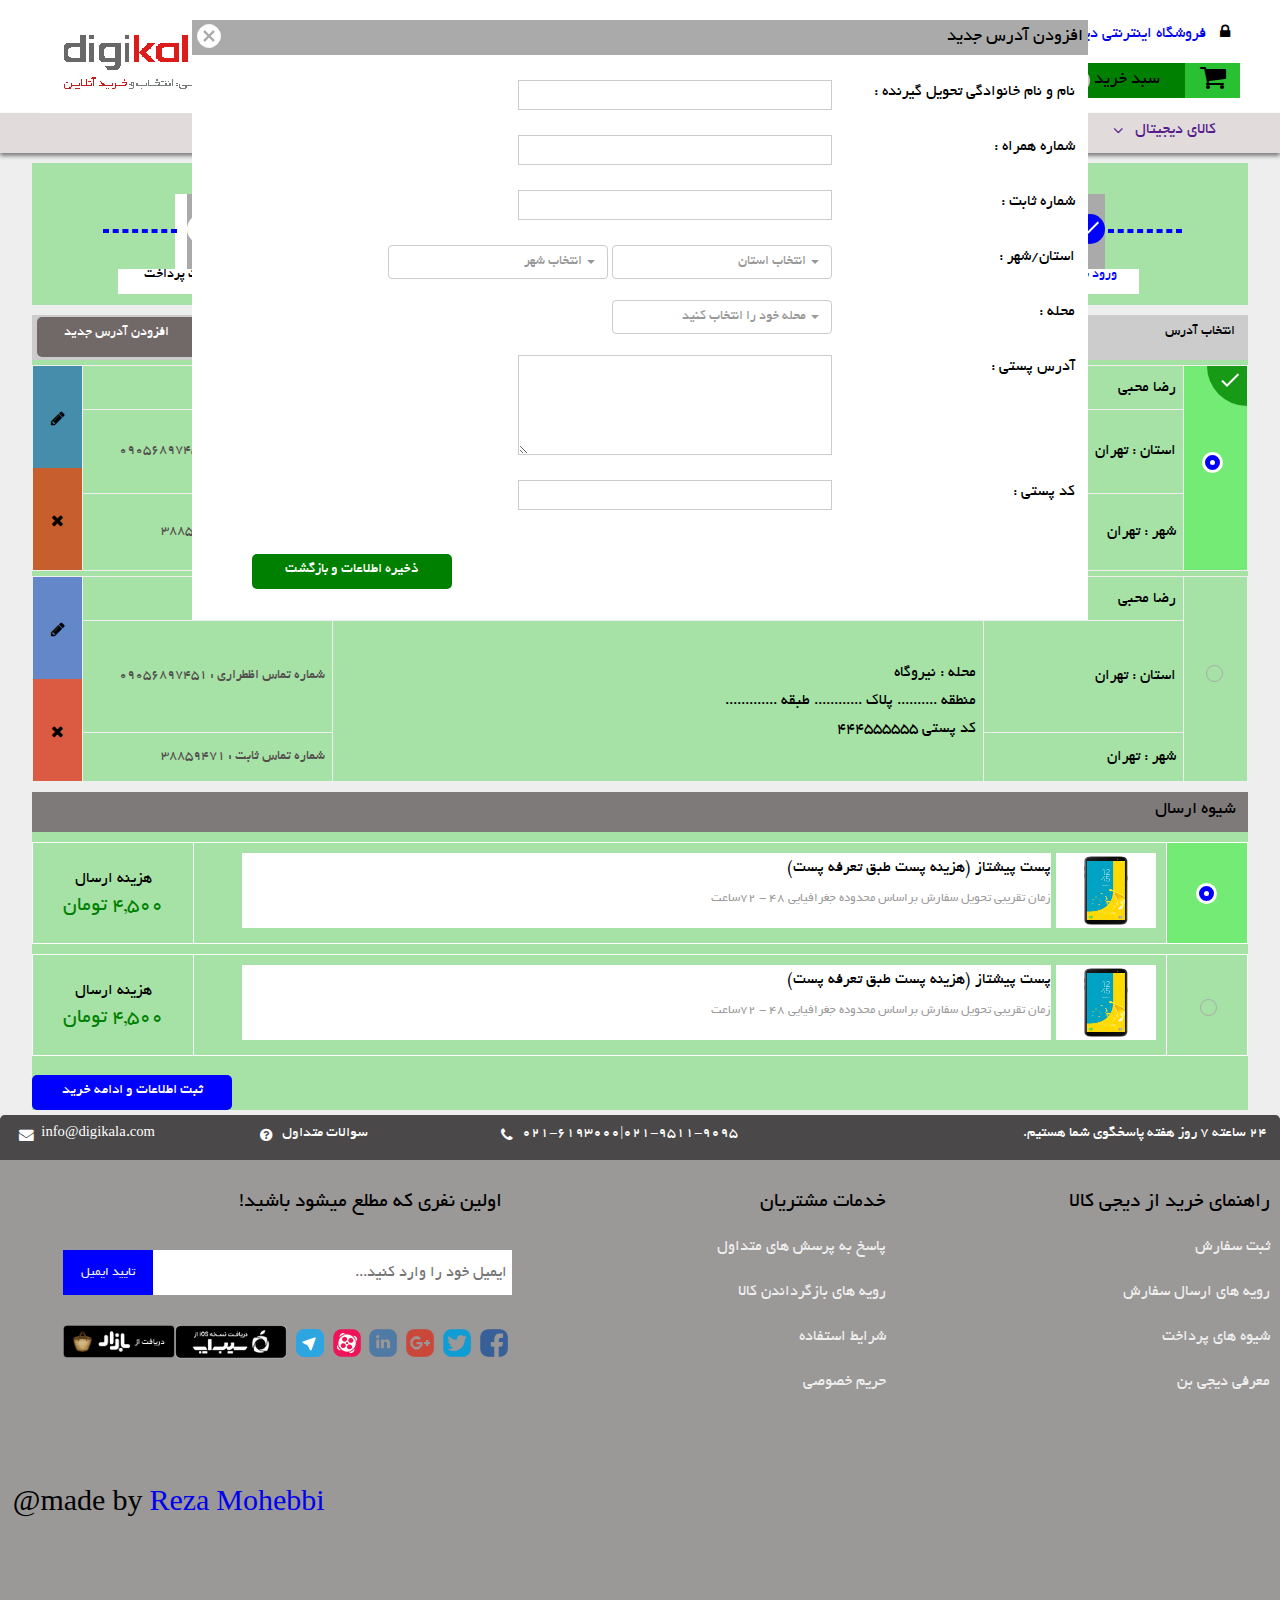
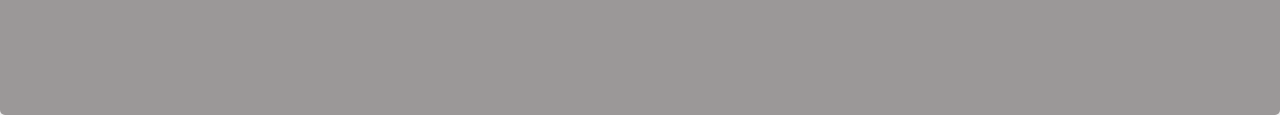
<file: showCart_stepTwo.html>
<!DOCTYPE html>
<html>
<head>
	<meta charset="UTF-8">
	<title>Reza Mohebbi (digikala template)</title>
	<link type="text/css" href="./css/font-awesome.min.css" rel="stylesheet">
	<link type="text/css" href="./css/style.css" rel="stylesheet">

	<!-- JQuery -->
	<script type="text/javascript" src="./js/jquery-3.3.1.min.js"></script>
	<script src="./js/city.js"></script>
	<script src="./js/mahale.js"></script>

	<!-- Bootstrap-Select Files -->
	<link rel="stylesheet" type="text/css" href="./css/bootstrap.css">
	<script type="text/javascript" src="./js/bootstrap.min.js"></script>
	<link rel="stylesheet" type="text/css" href="./css/bootstrap-select.css">
	<script type="text/javascript" src="./js/bootstrap-select.min.js"></script>

	<!-- Flip Timer Required -->
	<!-- <link href="./css/flipTimer.css" rel="stylesheet"> -->
	<!-- <script src="//ajax.googleapis.com/ajax/libs/jquery/1.11.2/jquery.min.js"></script> -->
	<!-- <script src="./js/jquery.flipTimer.js"></script> -->

	<!-- Link Swiper's CSS -->
	<!-- <link rel="stylesheet" href="./css/swiper.min.css"> -->


	<!-- Elevate-Zoom -->
	<!-- <script type="text/javascript" src="./js/jquery.ez-plus.js"></script> -->

	<!-- mCustomScroll -->
<!-- 	<link rel="stylesheet" type="text/css" href="./css/jquery.mCustomScrollbar.min.css">
	<script type="text/javascript" src="./js/jquery.mCustomScrollbar.concat.min.js"></script> -->

	<!-- JSC3D -->
	<!-- <script type="text/javascript" src="./js/jsc3d.js"></script>
	<script type="text/javascript" src="./js/jsc3d.touch.js"></script>
	<script type="text/javascript" src="./js/jsc3d.webgl.js"></script> -->
</head>
<body>

	<div class="backgroundDarkScreen" style="/*display: block;*/"></div>
	<header>
		<div class="header_main">
			<div class="header_left"><img src="./images/logo.png"></div>
			<div class="header_right">
				<div class="header_right_top">
					<ul>
						<li>
							<i class="fa fa-lock"></i>
							<a href="/login.html">فروشگاه اینترنتی دیجی کالا، وارد شوید</a>
						</li>
						<li>
							<i class="fa fa-user"></i>
							<a href="/register.html">ثبت نام کنید</a>
						</li>
					</ul>
				</div>
				<div class="header_right_bottom">
					<div class="header_basket">
						<ul>
							<li class="basket_icon"><i class="fa fa-shopping-cart"></i></li>
							<li>سبد خرید <span>0</span></li>
						</ul>
					</div>
					<div class="header_search">
						<input type="text" placeholder="محصول، دسته بندی و یا برند مورد نظر خودرا وارد کنید..."></input>
						<i class="fa fa-search"></i>
					</div>
				</div>
			</div>
		</div>
	</header>



	<!-- *****************************Start Top Nav************************************ -->


	<nav id="top_nav">

		<!-- Start Nav1 -->
			<ul>
				<li data-timerId="1">
					<a href="">
						کالای دیجیتال <i class="fa fa-angle-down"></i>
					</a>
					<!-- Start Nav2 -->
						<ul>
							<li data-timerId="12">
								<a href="">
									موبایل
								</a>
								<!-- Start Nav3 -->
									<div id="nav3_main">
										<div class="nav3_col">
											<ul>
												<li>گوشی موبایل</li>
												<li>سامسونگ</li>
												<li>اپل</li>
												<li>شیائومی</li>
												<li>نوکیا</li>
											</ul>
										</div>
										<div class="nav3_col"></div>
										<div class="nav3_col"></div>
										<div class="nav3_col"></div>
										<img src="./images/mobile1.png">
									</div>
								<!-- End Nav3 -->
							</li>
							<li data-timerId="13">
								<a href="">
									تبلت
								</a>
								<!-- Start Nav3 -->
									<div id="nav3_main">
										<div class="nav3_col">
											<ul>
												<li>تبلت</li>
												<li>سامسونگ</li>
												<li>اپل</li>
												<li>شیائومی</li>
												<li>نوکیا</li>
											</ul>
										</div>
										<div class="nav3_col"></div>
										<div class="nav3_col"></div>
										<div class="nav3_col"></div>
										<img src="./images/mobile1.png">
									</div>
								<!-- End Nav3 -->
							</li>
							<li data-timerId="14">
								<a href="">
									کتابخوان
								</a>
								<!-- Start Nav3 -->
									<div id="nav3_main">
										<div class="nav3_col">
											<ul>
												<li>کتابخوان</li>
												<li>سامسونگ</li>
												<li>اپل</li>
												<li>شیائومی</li>
												<li>نوکیا</li>
											</ul>
										</div>
										<div class="nav3_col"></div>
										<div class="nav3_col"></div>
										<div class="nav3_col"></div>
										<img src="./images/mobile1.png">
									</div>
								<!-- End Nav3 -->
							</li>
						</ul>
					<!-- End Nav2 -->
				</li>
				<li data-timerId="2">
					<a href="">
						لوازم خانگی <i class="fa fa-angle-down"></i>
					</a>
					<!-- Start Nav2 -->
						<ul>
							<li data-timerId="21">
								<a href="">
									لوازم برقی
								</a>
								<!-- Start Nav3 -->
									<div id="nav3_main">
										<div class="nav3_col">
											<ul>
												<li>جاروبرقی</li>
												<li>سامسونگ</li>
												<li>اپل</li>
												<li>شیائومی</li>
											</ul>
										</div>
										<div class="nav3_col"></div>
										<div class="nav3_col"></div>
										<div class="nav3_col"></div>
										<img src="./images/mobile1.png">
									</div>
								<!-- End Nav3 -->
							</li>
							<li data-timerId="22">
								<a href="">
									گرمایشی
								</a>
							</li>
							<li data-timerId="23">
								<a href="">
									سرویس چوب
								</a>
							</li>
						</ul>
					<!-- End Nav2 -->
				</li>
			</ul>
		<!-- End Nav1 -->
	</nav>



	<div class="addAddressModal" style="display: block;">
		<div class="head">
			<i></i>
			<h4>افزودن آدرس جدید</h4>
		</div>
		<div class="row">
			<div class="right"><span>نام و نام خانوادگی تحویل گیرنده : </span></div>
			<div class="left">
				<input type="text"></input>
			</div>
		</div>
		<div class="row">
			<div class="right"><span>شماره همراه : </span></div>
			<div class="left">
				<input type="text"></input>
			</div>
		</div>
		<div class="row">
			<div class="right"><span>شماره ثابت : </span></div>
			<div class="left">
				<input type="text"></input>
			</div>
		</div>
		<div class="row">
			<div class="right"><span>استان/شهر : </span></div>
			<div class="left" style="width: 55%;">
				<select id="" onchange="ostan(this)" class="selectpicker" data-live-search="true">
					<option value="">انتخاب استان</option>

					<option data-val="41" value="آذربایجان شرقی">آذربایجان شرقی</option>
					<option data-val="44" value="آذربایجان غربی">آذربایجان غربی</option>
					<option data-val="45" value="اردبیل">اردبیل</option>
					<option data-val="31" value="اصفهان">اصفهان</option>
					<option data-val="26" value="البرز">البرز</option>

					<option data-val="84" value="ایلام">ایلام</option>

					<option data-val="77" value="بوشهر">بوشهر</option>
					<option data-val="21" value="تهران">تهران</option>
					<option data-val="38" value="چهارمحال و بختیاری">چهارمحال و بختیاری</option>
					<option data-val="56" value="خراسان جنوبی">خراسان جنوبی</option>
					<option data-val="51" value="خراسان رضوی">خراسان رضوی</option>
					<option data-val="58" value="خراسان شمالی">خراسان شمالی</option>

					<option data-val="61" value="خوزستان">خوزستان</option>
					<option data-val="24" value="زنجان">زنجان</option>
					<option data-val="23" value="سمنان">سمنان</option>
					<option data-val="54" value="سیستان و بلوچستان">سیستان و بلوچستان</option>
					<option data-val="71" value="فارس">فارس</option>
					<option data-val="28" value="قزوین">قزوین</option>

					<option data-val="25" value="قم">قم</option>
					<option data-val="87" value="کردستان">کردستان</option>
					<option data-val="34" value="کرمان">کرمان</option>
					<option data-val="83" value="کرمانشاه">کرمانشاه</option>
					<option data-val="74" value="کهکیلویه و بویراحمد">کهکیلویه و بویراحمد</option>
					<option data-val="17" value="گلستان">گلستان</option>

					<option data-val="13" value="گیلان">گیلان</option>
					<option data-val="66" value="لرستان">لرستان</option>
					<option data-val="15" value="مازندران">مازندران</option>
					<option data-val="86" value="مرکزی">مرکزی</option>
					<option data-val="76" value="هرمزگان">هرمزگان</option>
					<option data-val="81" value="همدان">همدان</option>

					<option data-val="35" value="یزد">یزد</option>
					


				</select>

				<span class="shahr" onchange="mahale(this)">
					<select class="selectpicker" data-live-search="true">
						<option value="">انتخاب شهر</option>
					</select>
				</span>

			</div>
		</div>
		<div class="row">
			<div class="right"><span>محله : </span></div>
			<div class="left">
				<span class="mahale">
					<select class="selectpicker" data-live-search="true">
						<option value="">محله خود را انتخاب کنید</option>
					</select>
				</span>
			</div>
		</div>

		<div class="row textareaInputDiv">
			<div class="right"><span>آدرس پستی : </span></div>
			<div class="left">
				<textarea></textarea>
			</div>
		</div>

		<div class="row">
			<div class="right"><span>کد پستی : </span></div>
			<div class="left">
				<input type="text"></input>
			</div>
		</div>

		<div class="row">
			<div class="left goLeft">
				<span class="registerInfoAndContinueBtn" style="background: green;float: left;">ذخیره اطلاعات و بازگشت</span>
			</div>
		</div>
	</div>






	<div class="panel-main">
		<div class="panel-box">
			<div class="steps-level">
				<span class="first"></span>
				<ul class="stepsUl">
					<li class="active">
						<span class="step-circle"></span>
						<span class="step-line"></span>
						<span class="step-caption">ورود به دیجی کالا</span>
					</li>
					<li>
						<span class="step-circle"></span>
						<span class="step-line"></span>
						<span class="step-caption">اطلاعات ارسال سفارش</span>
					</li>
					<li>
						<span class="step-circle"></span>
						<span class="step-line"></span>
						<span class="step-caption">بازبینی سفارش</span>
					</li>
					<li>
						<span class="step-circle"></span>
						<span class="step-caption">اطلاعات پرداخت</span>
					</li>
				</ul>
				<span class="last"></span>
			</div>
		</div>
		<div class="panel-box">
			<div class="address-header">
				<h5>انتخاب آدرس</h5>
				<span class="addAddress">افزودن آدرس جدید</span>
			</div>
			<div class="addressTableDiv">
				<table class="addressTable active">
					<tr>
						<td rowspan="3" style="width: 64px;">
							<span class="activeSign"></span>
							<span class="circle"></span>
						</td>
						<td colspan="3" style="height: 44px;">رضا محبی</td>
						<td rowspan="3" style="width: 50px;padding: 0px !important;">
							<table class="subTableAddress">
								<tr><td><i style="background: rgba(0,0,255,.4);" class="fa fa-pencil"></i></td></tr>
								<tr><td><i style="background: rgba(255,0,0,.6);" class="fa fa-remove"></i></td></tr>
							</table>
						</td>
					</tr>
					<tr>
						<td style="width: 200px;">استان : تهران</td>
						<td rowspan="2">
						محله : نیروگاه <br>
						منطقه .......... پلاک ............ طبقه .............<br>
						کد پستی 444555555محله : نیروگاه <br>
						منطقه .......... پلاک ............ طبقه .............<br>
						کد پستی 444555555
						</td>
						<td style="width: 250px;font-size: 10.4pt;color: #534e4e;">شماره تماس اظطراری : 09056897451</td>
					</tr>
					<tr>
						<td style="width: 200px;">شهر : تهران</td>
						<td style="width: 250px;font-size: 10.4pt;color: #534e4e;">شماره تماس ثابت : 38859471</td>
					</tr>
				</table>
			</div>
			<div class="addressTableDiv">
				<table class="addressTable">
					<tr>
						<td rowspan="3" style="width: 64px;">
							<span class="activeSign"></span>
							<span class="circle"></span>
						</td>
						<td colspan="3" style="height: 44px;">رضا محبی</td>
						<td rowspan="3" style="width: 50px;padding: 0px !important;">
							<table class="subTableAddress">
								<tr><td><i style="background: rgba(0,0,255,.4);" class="fa fa-pencil"></i></td></tr>
								<tr><td><i style="background: rgba(255,0,0,.6);" class="fa fa-remove"></i></td></tr>
							</table>
						</td>
					</tr>
					<tr>
						<td style="width: 200px;">استان : تهران</td>
						<td rowspan="2">
						محله : نیروگاه <br>
						منطقه .......... پلاک ............ طبقه .............<br>
						کد پستی 444555555
						</td>
						<td style="width: 250px;font-size: 10.4pt;color: #534e4e;">شماره تماس اظطراری : 09056897451</td>
					</tr>
					<tr>
						<td style="width: 200px;">شهر : تهران</td>
						<td style="width: 250px;font-size: 10.4pt;color: #534e4e;">شماره تماس ثابت : 38859471</td>
					</tr>
				</table>
			</div>
		</div>

		<div class="panel-box">
			<h4>شیوه ارسال</h4>
			<table class="transmitMethod active">
				<tr>
					<td style="width: 60px;">
						<span class="circle"></span>
					</td>
					<td>
						<div class="right"><img src="./images/samsung_png.png"></div>
						<div class="left">
							<p>پست پیشتاز (هزینه پست طبق تعرفه پست)<br><small style="color: #9c9c9c;font-size: 10pt;">زمان تقریبی تحویل سفارش براساس محدوده جغرافیایی 48 - 72ساعت</small></p>
						</div>
					</td>
					<td style="width: 140px;vertical-align: middle;text-align: center;line-height: 28px;">
						<span>هزینه ارسال</span><br>
						<span style="color: green;font-size: 15.4pt;">4,500 تومان</span>
					</td>
				</tr>
			</table>
			<table class="transmitMethod">
				<tr>
					<td style="width: 60px;">
						<span class="circle"></span>
					</td>
					<td>
						<div class="right"><img src="./images/samsung_png.png"></div>
						<div class="left">
							<p>پست پیشتاز (هزینه پست طبق تعرفه پست)<br><small style="color: #9c9c9c;font-size: 10pt;">زمان تقریبی تحویل سفارش براساس محدوده جغرافیایی 48 - 72ساعت</small></p>
						</div>
					</td>
					<td style="width: 140px;vertical-align: middle;text-align: center;line-height: 28px;">
						<span>هزینه ارسال</span><br>
						<span style="color: green;font-size: 15.4pt;">4,500 تومان</span>
					</td>
				</tr>
			</table>

			<div style="float: right;width: 100%;text-align: left;">
				<span class="registerInfoAndContinueBtn">ثبت اطلاعات و ادامه خرید</span>
			</div>
		</div>
	</div>





	<!-- *******************************Start Footer************************************* -->
		<footer>
			<div class="footerHead">
				<p>24 ساعته 7 روز هفته پاسخگوی شما هستیم.</p>
				<ul>
					<li>
						021-9511-9095|021-6193000 <i class="fa fa-phone"></i>
					</li>
					<li>
						سوالات متداول <i class="fa fa-question-circle"></i>
					</li>
					<li>
						info@digikala.com <i class="fa fa-envelope"></i>
					</li>
				</ul>
			</div>

			<div class="col">
				<ul>
					<a href=""><li>راهنمای خرید از دیجی کالا</li></a>
					<a href=""><li>ثبت سفارش</li></a>
					<a href=""><li>رویه های ارسال سفارش</li></a>
					<a href=""><li>شیوه های پرداخت</li></a>
					<a href=""><li>معرفی دیجی بن</li></a>
				</ul>
			</div>
			<div class="col">
				<ul>
					<a href=""><li>خدمات مشتریان</li></a>
					<a href=""><li>پاسخ به پرسش های متداول</li></a>
					<a href=""><li>رویه های بازگرداندن کالا</li></a>
					<a href=""><li>شرایط استفاده</li></a>
					<a href=""><li>حریم خصوصی</li></a>
				</ul>
			</div>
			<div class="col">
				<ul>
					<a href=""><li>اولین نفری که مطلع میشود باشید!</li></a>
				</ul>
				<div class="footerSubscribe">
					<input type="text" placeholder="ایمیل خود را وارد کنید..."></input>
					<button>تایید ایمیل</button>
				</div>
				<div class="footerSocial">
					<ul>
						<a href="#facebook"><li class="facebook"></li></a>
						<a href="#twitter"><li class="twitter"></li></a>
						<a href="#google-plus"><li class="google-plus"></li></a>
						<a href="#instagram"><li class="instagram"></li></a>
						<a href="#aparat"><li class="aparat"></li></a>
						<a href="#telegram"><li class="telegram"></li></a>
					</ul>
					<div class="getApp">
						<ul>
							<a href="#getApp1"><img src="./images/getApp_1.png"></a>
							<a href="#getApp2"><img src="./images/getApp_2.png"></a>
						</ul>
					</div>
				</div>
				<h2 style="text-align: left;direction: ltr;">@made by <a href="https://github.com/rezamohebbi/HTML-CSS_SHOP_TEMPLATE">Reza Mohebbi</a></h2>
			</div>
		</footer>
	<!-- *******************************End Footer************************************* -->




	<script type="text/javascript">

	/* Start selectpicker */
		$(".selectpicker").selectpicker();
	/* End selectpicker */

		/* Start Top Navigation Scripts */
			var menuTimer = {};

			$("#top_nav li").hover(function(){
				let tag = $(this);
				let attr = tag.attr('data-timerId');
				clearTimeout(menuTimer[attr]);
				menuTimer[attr] = setTimeout(function(){
					$(" > ul", tag).fadeIn(0);
					tag.addClass('hovered-menu');
					$(" > a > i", tag).attr('class', '').addClass('fa fa-angle-up');
					$(" > #nav3_main", tag).fadeIn(0);
				}, 500);
			}, function(){
				let tag = $(this);
				let attr = tag.attr('data-timerId');
				clearTimeout(menuTimer[attr]);
				menuTimer[tag.attr('data-timerId')] = setTimeout(function(){
					$(" > ul", tag).fadeOut(0);
					tag.removeClass('hovered-menu');
					$(" > a > i", tag).addClass('fa-angle-down');
					$(" > #nav3_main", tag).fadeOut(0);
				}, 500);
				
			});
		/* End Top Navigation Scripts */
	</script>


</body>
</html>
</file>
<file: css/style.css>
/* Fonts */
@font-face {
    font-family: BKoodakBold;
    src: url(../fonts/BKoodakBold.eot) format('eot'), url(../fonts/BKoodakBold.woff) format('woff'), url(../fonts/BKoodakBold.ttf) format('truetype')
}

@font-face {
    font-family: BYekan;
    src: url(../fonts/BYekan.eot) format('eot'), url(../fonts/BYekan.woff) format('woff'), url(../fonts/BYekan.ttf) format('truetype')
}
/* http://meyerweb.com/eric/tools/css/reset/ 
   v2.0 | 20110126
   License: none (public domain)
*/

html, body, div, span, applet, object, iframe,
h1, h2, h3, h4, h5, h6, p, blockquote, pre,
a, abbr, acronym, address, big, cite, code,
del, dfn, em, img, ins, kbd, q, s, samp,
small, strike, strong, sub, sup, tt, var,
b, u, i, center,
dl, dt, dd, ol, ul, li,
fieldset, form, label, legend,
table, caption, tbody, tfoot, thead, tr, th, td,
article, aside, canvas, details, embed, 
figure, figcaption, footer, header, hgroup, 
menu, nav, output, ruby, section, summary,
time, mark, audio, video {
	margin: 0;
	padding: 0;
	border: 0;
	font-size: 100%;
	font: inherit;
	vertical-align: baseline;
	text-align: right;
	direction: rtl;
}
/* HTML5 display-role reset for older browsers */
article, aside, details, figcaption, figure, 
footer, header, hgroup, menu, nav, section {
	display: block;
}
body {
	line-height: 1;
	background: #eee;
	font-family: 'BYekan';
}
ol, ul {
	list-style: none;
}
blockquote, q {
	quotes: none;
}
blockquote:before, blockquote:after,
q:before, q:after {
	content: '';
	content: none;
}
table {
	border-collapse: collapse;
	border-spacing: 0;
}

/* START GENERAL */
	.text-bold{
		font-weight: bold;
	}
	.font-md{font-size: 13pt !important;}
	a{text-decoration: none;}
	.badge{
		width: 15px;
		height: 15px;
		background: gray;
		border-radius: 100%;
		border: 2px solid gray;
		display: inline-block;
		vertical-align: middle;
		font-size: 16px;
	}
	.clear{
		clear: both;
	}
/* END GENERAL */

/* Start header */
	header{background: #fff;width: 100%;}
	header > div.header_main{
		padding-top: 13px;
		width: 1200px;
		height: 100px;
		margin: auto;
	}
	header > div.header_main > div.header_left{
		width: 200px;
		height: 100%;
		float: left;
	}
	header > div.header_main > div.header_right{
		box-sizing: border-box;
		width: 1000px;
		height: 100%;
		float: right;
	}
	header > div.header_main > div.header_right > div.header_right_top{
		height: 50px;
	}
	.header_right > div.header_right_top ul{
		width: 100%;
		height: 100%;
	}
	.header_right > div.header_right_top ul li{
		padding: 10px;
		float: right;
		margin-left: 50px;
	}
	.header_right > div.header_right_top i{
		margin-left: 10px;
	}
	header > div.header_main > div.header_right > div.header_right_bottom{
		height: 50px;
	}
	.header_right_bottom > div.header_basket{
		width: 190px;
		height: 35px;
		background: green;
		float: right;
		margin-left: 10px;
	}
	.header_right_bottom > div.header_search{
		width: 500px;
		height: 35px;
		border: 1px solid #000;
		float: right;

	}
	.header_right_bottom > div.header_search input[type=text]{
		width: 450px;
		float: right;
		height: 100%;
		box-sizing: border-box;
		border: 0px;
		padding-right: 5px;
		color: #686664;
	}
	.header_right_bottom > div.header_search > i{
		width: 50px;
		height: 100%;
		display: inline-block;
		background: #d4d0d0;
		text-align: center;
		font-size: 20px;
		line-height: 31px;
		box-sizing: border-box;
		float: left;
		border-right: 1px solid #000;
	}
	.header_right_bottom > div.header_basket ul{
		height: 100%;
	}
	.header_right_bottom > div.header_basket ul li{
		float: right;
		font-size: 18px;
		line-height: 35px;
		padding-right: 25px;
	}
	.header_right_bottom > div.header_basket ul li.basket_icon{
		padding-right: 0px;
		text-align: center !important;
		line-height: 39px !important;
		font-size: 28px !important;
		width: 55px !important;
		height: 100% !important;
		background: #44ed5299 !important;
	}
	.header_basket span{
		width: 25px;
		height: 25px;
		display: inline-block;
		background: #cec7c7;
		line-height: 25px;
		text-align: center;
		border-radius: 100%;
	}
/* End header */


/* ------------------------------------------------------ */




/* Start nav */
	.hovered-menu > a{
		background: #fff;
		color: #f00;
		box-shadow: -1px 0px 3px #eee;
		position: relative;
		border-bottom: 2px solid #f00;
	}
	.hovered-menu > a::before{
		content: " ";
		width: 0;
		height: 0;

		 border-left: 13px solid transparent;
		border-right: 15px solid transparent;
		border-bottom: 5px solid #f00;

		display: inline-block;
		position: absolute;
		background: #fff transparent !important;
		right: 0px;
		left: 3px;
		margin: auto;
		bottom: 0px;
	}

	#top_nav{
		width: 100%;
		height: 40px;
		background: #e1dbdb;
		box-shadow: 0px 3px 4px grey;
	}
	#top_nav > ul{
		width: 1200px;
		height: 100%;
		margin: auto;
		position: relative;
	}
	#top_nav > ul > li{
		float: right;
		line-height: 35px;
		height: 100%;
		width: 150px;
		box-sizing: border-box;
	}
	#top_nav > ul > li > a{
		display: inline-block;
		width: 100%;
		height: 100%;
		text-align: center;
	}

	#top_nav > ul > li > a > i{
		display: inline-block;
		width: 9px;
		height: 11px;
		margin-right: 8px;
		vertical-align: middle;
	}



	/* Start Nav Level2 */
		#top_nav > ul > li > ul{
			width: 1200px;
			height: 40px;
			background: #fbf7f7;
			right: 0;
			position: absolute;
			border-top: 1px solid #d7d4d4;
			box-shadow: 0px 2px 4px grey;
			display: none;
			z-index: 9998;
		}
		#top_nav > ul > li > ul > li{
			float: right;
			width: 130px;
			height: 100%;
		}
		#top_nav > ul > li > ul > li > a{
			width: 100%;
			height: 100%;
			display: block;
			text-align: center;
		}
	/* End Nav Level2 */





	/* Start Nav Level3 */
		#nav3_main{
			width: 100%;
			height: 400px;
			background: #b3abab;
			position: absolute;
			right: 0;
			border: 1px solid #000;
			border-top: 0;
			box-sizing: border-box;
			display: none;
			z-index: 9999;
		}
		#nav3_main > div.nav3_col{
			float: right;
			width: 299px;
			height: 100%;
			border-left: 1px solid #000;
			box-sizing: border-box;
		}
		#nav3_main > img{
			position: absolute;
			width: 300px;
			height: 250px;
			left: 0;
			bottom: 0;
		}
		#nav3_main > div.nav3_col:nth-child(4){
			border-left: 0px;
		}

		#nav3_main > div.nav3_col > ul li{
			padding-right: 20px;
		}
		#nav3_main > div.nav3_col > ul li:first-child{
			padding-right: 10px;
			color: #1a24f2;
		}
	/* End Nav Level3 */
/* End nav 




/* ------------------------------------------------------ */



.header-banner{
	width: 1200px;
	height: 136px;
	margin: 10px auto;
}
#main{
	width: 1200px;
	background: red;
	position: absolute;
	right: 0;
	left: 0;
	margin: auto;
}



/* Start Right Sidebar */
	#main > div.right_side{
		width: 295px;
		float: right;
	}
	#main > div.right_side > div.digikala_tv{
		width: 100%;
		float: right;
	}
	#main > div.right_side > div.digikala_tv > ul > li img{
		border-radius: 4px;
	}
	#main > div.right_side > div.digikala_tv > ul > li > a{
		display: block;
		width: 100%;
		height: 100%;
		position: relative;
	}
	#main > div.right_side > div.digikala_tv > ul > li > a:hover > span{
		opacity: 1;
	}

	#main > div.right_side > div.digikala_tv > ul > li > a time{
		position: absolute;
		bottom: 10px;right: 5px;
		background: #fff;opacity: .5;
		border-radius: 3px;font-size: 10pt;
	}
	#main > div.right_side > div.digikala_tv > ul > li > a span{
		display: inline-block;
		width: 50px;
		height: 50px;
		background: #aaa;
		border-radius: 100%;
		position: absolute;
		right: 0;
		left: 0;
		top: 50px;
		margin: auto;
		opacity: .5;
		transition: opacity .5s;
	}

	#main > div.right_side > div.digikala_tv > ul > li > a span::before{
		content: " ";
		width: 0;
		height: 0;
		border-top: 10px solid transparent;
		border-left: 20px solid #fff !important;
		border-bottom: 10px solid transparent;
		display: inline-block;
		position: absolute;
		background: #fff transparent !important;
		right: 0px;
		left: 3px;
		margin: auto;
		top: 15px;
		opacity: 1 !important;
		border-radius: 4px;
	}
	#main > div.right_side > div.digikala_tv > ul > li a::before{
		content: " ";
		width: 100%;
		height: 100%;
		background-color: #000;
		opacity: .4;
		display: inline-block;
		position: absolute;
		border-radius: 4px;
	}

	#main > div.right_side > div.index-advs{
		width: 100%;
		float: right;
	}
	#main > div.right_side > div.index-advs ul{
		width: 100%;
	}
	#main > div.right_side > div.index-advs ul li{
		width: 100%;
		height: 250px;
		margin-bottom: 7px;
		border-radius: 4px;
	}
	#main > div.right_side > div.index-advs ul li:first-child{
		margin-top: 7px;
	}
	#main > div.right_side > div.index-advs ul li a{
		display: block;
		width: 100%;
		height: 100%;
		border-radius: 4px;
	}
	#main > div.right_side > div.index-advs img{
		width: 100%;
		height: 250px;
		border-radius: 4px;
	}
	#main > div.right_side > div.index-last-news{
		width: 100%;
		background: #eee;
		float: right;
		border-radius: 4px;
		overflow: hidden;
	}
	#main > div.right_side > div.index-last-news > h3{
		width: 100%;
		background: #eee;
		padding: 10px;
		box-sizing: border-box;
	}
	#main > div.right_side > div.index-last-news > div.last-news-section{
		width: 100%;
		float: right;
	}
	.index-last-news > div.last-news-section ul{
		width: 100%;
		height: 100px;
		padding: 15px;
		box-sizing: border-box;
		background: #fff;
		margin-bottom: 3px;
	}
	.index-last-news > div.last-news-section ul li{
		width: 200px;
		height: 100%;
		float: left;
		text-align: right;
		line-height: 25px;
		position: relative;
		overflow: hidden;
	}
	.index-last-news > div.last-news-section ul li small{
		font-size: 8pt;
		color: #aaa;
		position: absolute;
		left: 0;
	}
	.index-last-news > div.last-news-section ul a{
		width: 50px;
		height: 50px;
		display: inline-block;
		float: right;
	}
	.index-last-news > div.last-news-section img{
		border-radius: 100%;
	}

	.brands{
		width: 100%;
		background: #eee;
		margin-top: 5px;
		float: right;
		border-radius: 4px;
		overflow: hidden;
	}
	.brands ul li{
		width: 49%;
		height: 100px;
		float: right;
		margin-bottom: 5px;
	}
	.brands ul li:nth-child(even){
		float: left !important;
		left: 0;
	}
	.brands ul li a{
		display: block;
		width: 100%;
		height: 100%;

	}
	.brands ul li a img{
		width: 100%;
		height: 100%;
		border-radius: 4px;

	}
/* End Right Sidebar */



/* ------------------------------------------------------ */



#main > div.content{
	width: 895px;
	background: blue;
	float: left;
}
#index-slider1{
	width: 100%;
	height: 330px;
	background: #eee;
	float: left;
	border-radius: 4px;
	overflow: hidden;
	position: relative;
}
#index-slider1 > div.slider_img{
	width: 100%;
	height: 280px;
	background: rgba(0, 255, 0, 1);
	position: relative;
}
#index-slider1 > div.slider_img a img{
	width: 100%;
	height: 100%;
	position: absolute;
}
#index-slider1 > div.slider_navigator{
	width: 100%;
	height: 50px;
	background-color: rgba(11, 10, 10, .40);
}

/* Start Slider1 */
#index-slider1 > div.slider_navigator ul{
	width: 100%;
	height: 100%;
	background: #aaa;
	cursor: pointer;
}
#index-slider1 > div.slider_navigator ul li{
	float: right;
	width: 16%;
	height: 100%;
	background: #aaa;
	text-align: center;
	line-height: 45px;
	margin-right: 5px;
	position: relative;
}
#index-slider1 > div.slider_navigator ul li:first-child{
	margin-right: 0px !important;
}
#index-slider1 > div.slider_navigator ul li.indexSlider1active::before{
	content: " ";
	display: block;
	width: 0;
	height: 0;
	border-style: solid;
	border-width: 0 12.5px 10px 12.5px;
	border-color: transparent transparent #ffffff transparent;
	position: absolute;
	top: -10px;
	left: 0;
	right: 0;
	margin: auto;
}
#index-slider1 > div.slider_navigator ul li:last-child{
	margin-right: 10px;
}
#index-slider1 > div.slider_navigator ul li:hover{
	background: #eee;
}
#indexSlider1GoToNextSlide{
	display: block;
	position: absolute;
	z-index: 2;
	width: 50px;
	height: 50px;
	background: green;
	left: 0;
	font-size: 57pt;
	top: 120px;
	line-height: 44px;
	text-align: center;
	cursor: pointer;
	background: #eee;
	box-shadow: 3px 2px 3px gray;
	transition: box-shadow 1s;
	border-radius: 0px 5px 5px 0;
}

#indexSlider1GoToPrevSlide{
	display: block;
	position: absolute;
	z-index: 2;
	width: 50px;
	height: 50px;
	background: green;
	right: 0;
	font-size: 57pt;
	top: 120px;
	line-height: 44px;
	text-align: center;
	cursor: pointer;
	background: #eee;
	box-shadow: -3px 3px 3px gray;
	transition: box-shadow 1s;
	border-radius: 5px 0 0 5px;
}
.indexSliderActiveNavigator{
	background: #fff !important;
}
/* End Slider1 */


.content > .guarantee{
	width: 100%;
	height: 60px;
	background: gray;
	margin-top: 5px;
	border-radius: 5px;
	overflow: hidden;
}
.content > .guarantee > ul{
	width: 100%;
	height: 100%;
	background-color: #fff;
}
.content > .guarantee > ul a{
	display: inline-block;
	width: 20%;
	height: 100%;
	box-sizing: border-box;
	float: right;
}
.content > .guarantee > ul a li{
	float: right;
	width: 100%;
	height: 100%;
	font-size: 11pt;
	line-height: 50px;
	box-sizing: border-box;
	text-align: center;
}
.content > .guarantee > ul a li i{
	display: inline-block;
	width: 35px;
	height: 25px;
	top: 14px;
	text-align: center;
	background: red;
	right: 5px;
	line-height: 23px;
	background: url("../images/icons.png");
	background-position: -209px -473px;
	vertical-align: middle;
}


/* Start Slider2 */
.content > div.index-slider2{
	width: 100%;
	height: 350px;
	background-color: #fff;
	margin-top: 5px;
	float: right;
	border-radius: 15px;
	overflow: hidden;
	position: relative;
}
.content > div.index-slider2 > div.left{
	width: 25%;
	height: 100%;
	background: #fff;
	float: left;
	position: relative;
}
.content > div.index-slider2 > div.left ul{
	width: 100%;
	height: 100%;
}
.content > div.index-slider2 > div.left ul li{
	width: 100%;
	height: 60px;
	text-align: center;
	line-height: 47px;
	background-color: #aba0a0;
}

.content > div.index-slider2 > div.right{
	width: 75%;
	height: 100%;
	background: #fff;
	float: left;
	background: url(../images/indexSlider2_right_bg.jpg);
	background-size: cover;
}
.content > div.index-slider2 > div.right > a{
	display: none;
	width: 100%;
	height: 100%;
	position: relative;
}
.index-slider2-right-left{
	width: 350px;
	height: 100%;
	float: left;
	position: relative;
}
.index-slider2-right-left img{
	width: 300px;
	height: 270px;
	position: absolute;
	bottom: 5px;
	right: 0;
	left: 0;
	margin: auto;
}
.index-slider2-right-left p{
	text-align: center;
	margin-top: 25px;
	font-size: 16pt;
	font-weight: 700;
	margin-left: 40px;
	color: #000;
}
.index-slider2 > div.left ul li.activeNavIndexSlider2{
	background-color: #f00 !important;
}
.index-slider2 > div.left ul li.activeNavIndexSlider2::after{
	content: " ";
	width: 0;
	height: 0;
	border-style: solid;
	border-width: 30px 0 30px 35px;
	border-color: transparent transparent transparent #f01000;
	z-index: 3;
	position: absolute;
	left: 100%;
}


.index-slider2-right-right{
	width: 320px;
	height: 100%;
	float: right;
	overflow: hidden;
}
.index-slider2-right-right > p{
	font-style: 16pt;
	color: #000;
	margin: 20px 20px 0 0;
}
.index-slider2-right-price{
	width: 250px;
	height: 35px;
	background-color: #fff;
	margin-top: 25px;
	margin-right: 35px;
}
.index-slider2-right-price > div.old-price{
	width: 35%;
	height: 100%;
	background-color: #ccc;
	float: right;
	position: relative;

	text-align: center;
	line-height: 30px;
	font-size: 20pt;
	color: #000;
}
.index-slider2-right-price > div.old-price::after{
	content: " ";
	width: 95%;
	position: absolute;
	right: 0;
	left: 0;
	margin: auto;
	border-bottom: 2px solid #000;
	top: 16px;
	z-index: 2;
	transform: rotate(-23deg);
}
.index-slider2-right-price > div.old-price::before{
	content: " ";
	width: 0;
	height: 0;
	border-style: solid;
	border-width: 8.5px 14px 8.5px 0;
	border-color: transparent #ccc transparent transparent;
	position: absolute;
	top: 10px;
	right: 98%;
	z-index: 3;
}

.index-slider2-right-price > div.new-price{
	width: 160px;
	height: 100%;
	background-color: red;
	float: right;
	position: relative;
	margin-right: 2px;

	text-align: center;
	line-height: 30px;
	font-size: 20pt;
	color: #fff;
}
.index-slider2-right-price > div.new-price::after{
	content: " ";
	width: 0;
	height: 0;
	border-style: solid;
	border-width: 8.5px 14px 8.5px 0;
	border-color: transparent #ffffff transparent transparent;
	position: absolute;
	top: 10px;
	z-index: 2;
	right: 0;
}
.index-slider2-right-right > ul{
	width: 100%;
	height: 100px;
	padding: 16px 28px 18px 0px;
	margin-right: 10px;
	line-height: 37px;
	overflow: hidden;
}
.index-slider2-right-right > ul li{
	color: #000;
}

	/* Start Flip Timer */
		.flipTimer{
			position: absolute;
			transform: scale(.3);
			bottom: 20px;
			right: -100px;
		}
		.flipTimer div{
			direction: ltr;
		}
	/* End Flip Timer */
.finished{
	position: absolute;
  left: 0;
  right: 0;

  display: none;
  background: rgba(159, 143, 143, 0.5);
  width: 100%;
  height: 100%;
  text-align: center;
  line-height: 300px;
  font-size: 35pt;
  color: #f00;

	z-index: 5;
}
/* End Slider2 */


/* Start Slider3 */
.sliderIndex3{
	width: 100%;
	height: 300px;
	margin-top: 5px;
	background-color: #0ff;
	float: right;
	border-radius: 5px;
	overflow: hidden;
	position: relative;
}
.sliderIndex3 > div.head{
	width: 100%;
	height: 40px;
	background-color: grey;
	line-height: 35px;
	padding-right: 10px;
	position: relative;
}
.sliderIndex3 > div.sliderMain{
	width: 100%;
}

    .swiper-container {
      width: 100%;
      height: 300px;
      margin: 20px auto;
    }
    .swiper-slide {
      text-align: center;
      font-size: 18px;
      background: #fff;
      /* Center slide text vertically */
      display: -webkit-box;
      display: -ms-flexbox;
      display: -webkit-flex;
      display: flex;
      -webkit-box-pack: center;
      -ms-flex-pack: center;
      -webkit-justify-content: center;
      justify-content: center;
      -webkit-box-align: center;
      -ms-flex-align: center;
      -webkit-align-items: center;
      align-items: center;
    }
    .append-buttons {
      text-align: center;
      margin-top: 20px;
    }
    .append-buttons a {
      display: inline-block;
      border: 1px solid #007aff;
      color: #007aff;
      text-decoration: none;
      padding: 4px 10px;
      border-radius: 4px;
      margin: 0 10px;
      font-size: 13px;
    }
/* End Slider3 */



/* Start footer */
footer{
	width: 100%;
	height: 600px;
	background: #9b9898;
	margin-top: 5px;
	border-radius: 5px;
	margin: auto;
	overflow: hidden;
	margin-top: 5px;
	position: relative;
}
footer > div.footerHead{
	width: 100%;
	height: 45px;
	background: #4a4848;
	line-height: 38px;
	padding-right: 13px;
	color: #fff;
	font-size: 11pt;
	position: relative;
}
footer > div.footerHead ul{
	width: 60%;
	height: 100%;
	position: absolute;
	left: 0;
	top: 0;
}
footer > div.footerHead ul li{
	float: right;
	width: 31%;
	height: 100%;
	text-align: left;
}
footer > div.footerHead ul li i{
	display: inline-block;
	width: 30px;
	height: 100%;
	position: absolute;
	line-height: 40px;
	text-align: center;
}
footer > div.col{
	width: 30%;
	height: 300px;
	float: right;
	margin-top: 10px;
	position: relative;
}
footer > div.col > div.footerSubscribe{
	width: 90%;
	height: 45px;
	float: right;
	position: absolute;
	top: 80px;
}
footer > div.col > div.footerSubscribe input[type='text']{
	width: 80%;
	height: 100%;
	border: 0;
	padding: 5px;
	box-sizing: border-box;
}
footer > div.col > div.footerSubscribe button{
	width: 20%;
	height: 100%;
	float: left;
	background: blue;
	color: #fff;
	font-size: 10pt;
	border: 0;
	cursor: pointer;
}

footer > div.col:last-child{
	width: 39% !important;
}


footer > div.col > ul{
	width: 100%;
	height: 100%;
	padding: 10px;
	box-sizing: border-box;
}
footer > div.col > ul > a{
	line-height: 45px;
	font-size: 12pt;
	color: #eee;
}
footer > div.col > ul > a:first-child{
	color: #000;
	font-size: 16pt !important;
	
}

footer > div.col > div.footerSocial{
	width: 90%;
	height: 65px;
	float: right;
	position: absolute;
	top: 140px;
}
footer > div.col > div.footerSocial > div.getApp{
	width: 50%;
	height: 100%;
	float: left;
}
footer > div.col > div.footerSocial > div.getApp ul{
	width: 100%;
	height: 100%;
}
footer > div.col > div.footerSocial > div.getApp ul a{
	width: 50%;
	height: 100%;
	display: inline-block;
	float: right;
}
footer > div.col > div.footerSocial > div.getApp ul a img{
	width: 100%;
}

footer > div.col > div.footerSocial ul{
	width: 50%;
	height: 60%;
	float: right;
	margin-top: 15px;
}
footer > div.col > div.footerSocial ul li{
	width: 16%;
	height: 100%;
	float: right;
	cursor: pointer;
}
footer > div.col > div.footerSocial ul li.facebook{
	background: url(../images/icons.png);
	background-position: -573px -617px;
}
footer > div.col > div.footerSocial ul li.twitter{
	background: url(../images/icons.png);
	background-position: -450px -617px;
}
footer > div.col > div.footerSocial ul li.google-plus{
	background: url(../images/icons.png);
	background-position: -492px -617px;
}
footer > div.col > div.footerSocial ul li.instagram{
	background: url(../images/icons.png);
	background-position: -410px -617px;
}
footer > div.col > div.footerSocial ul li.aparat{
	background: url(../images/icons.png);
	background-position: -369px -617px;
}
footer > div.col > div.footerSocial ul li.telegram{
	background: url(../images/icons.png);
	background-position: -618px -617px;
}
/* End footer */



/* Start register page */
.register-main{
	width: 1200px;
	position: relative;
	margin: 15px auto;
}
.register-content{
	width: 100%;
	background: #eee;
	display: inline-block;
	
	margin: 0 auto;

}
.register-head{
	width: 100%;
	height: 170px;
	background: #ddd;

}
.register-head > i{
	display: block;
	width: 70px;
	height: 70px;
	margin: auto;
	background: url(../images/icons.png);
	background-position: -865px -83px;
	position: relative;
	top: 20px;
}
.register-head > p{
	text-align: center;
	margin-top: 30px;
}

.register-right{
	width: 54%;
	height: 250px;
	float: right;
	padding: 10px;
	box-sizing: border-box;
	border-left: 1px solid #fff;
}
.register-left{
	width: 45%;
	height: 250px;
	float: left;
}
.register-form-control{
	display: block;
	line-height: 45px;
	position: relative;
}
.register-form-control input[type='checkbox']{
	position: relative;
	top: 3px;
	z-index: 2;
	opacity: 0;
	cursor: pointer;
}
.register-form-control input[type='text']{
	width: 300px;
	height: 30px;
	border: 0;
	padding-right: 5px;
}
.register-form-control label{
	display: inline-block;
	width: 200px;
	height: 35px;
}
.button-register{
	width: 200px;
	height: 40px;
	background: rgba(0, 0, 200, 1);
	font-size: 11pt;
	border: 0;
	cursor: pointer;
	float: left;
	color: #fff;
	transition: background .5s;
}
.button-register:hover{
	background: rgba(0, 0, 200, .6);
}
.register-left ul{
	width: 100%;
	height: 100%;
	line-height: 45px;
}
.register-left ul li i{
	display: inline-block;
	width: 30px;
	height: 30px;
	background: url(../images/icons.png);
	vertical-align: middle;
}
.checkbox_overlay{
	display: inline-block;
	width: 18px;
	height: 17px;
	background: url('../images/icons.png');
	background-position: -381px -190px;
	position: absolute;
	top: 16px;
	right: 3px;
}
.checkbox_checked{
	background: url('../images/icons.png');
	background-position: -381px -217px !important;
}
/* End register page */



/* Start Search */
.search-container{
	width: 100%;
	background-color: green;
	position: relative;
	float: right;
}
.search-main{
	width: 1200px;
	background-color: yellow;
	margin: auto;
}
.filter-right{
	width: 30%;
	background-color: red;
	margin: 0 auto;
	float: right;
	border-radius: 15px;
	overflow: hidden;
}
.filter-left{
	width: 70%;
	background-color: red;
	margin: 0 auto;
	float: left;
}
.filter-right > h3{
	padding: 10px;
	background-color: #eee;
}
.filter-right > h3 i{
	display: inline-block;
	width: 15px;
	height: 15px;
	float: left;
	font-weight: 700;
	font-size: 15pt;
	cursor: pointer;
}
.filter-right ul li:first-child{
	padding-right: 15px;
	line-height: 35px;
}
.filter-right ul li{
	padding-right: 15px;
	line-height: 35px;
	position: relative;
}
.filter-right ul li input[type="checkbox"]{
	position: relative;
	top: 5px;
	z-index: 2;
	opacity: 0;
	right: 3px;
	cursor: pointer;
}
.checkbox-over{
	display: inline-block;
	width: 16px;
	height: 16px;
	position: absolute;
	top: 13px;

	right: 19px;
	background: url(../images/icons.png);
	background-position: -384px -192px;
}
.filter-checkbox_checked{
	background: url('../images/icons.png');
	background-position: -383px -219px !important;
}
.devider{
	width: 90%;
	height: 2px;
	margin: auto;
	background-color: #aaa;
}
.filter_ul_top1{
	width: 100%;
	height: 35px;
	background-color: rgba(0, 255, 0, .4);
	padding-right: 10px;
	padding-top: 10px;
	box-sizing: border-box;
	border-radius: 15px;
	overflow: hidden;
	float: right;
}
.filter_ul_top1 li{
	float: right;
	margin-left: 70px;
	font-size: 10.3pt;
	position: relative;
}
.filter_ul_top1 li i{
	display: inline-block;
	width: 10px;
	position: absolute;
	left: -40px;
}
.filter_ul_top1 li:last-child i{
	display: none;
}

.filter_ul_top2{
	width: 100%;
	height: 30px;
	background-color: rgba(0, 255, 0, .4);
	padding-right: 10px;
	box-sizing: border-box;
	border-radius: 15px;
	float: right;
	margin-top: 5px;
}

.filter_ul_top2 > li{
	width: 125px;
	height: 100%;
	float: right;
	margin-left: 5px;
	font-size: 9pt;
	background-color: #eee;
	position: relative;
	margin-top: 0;
	line-height: 30px;
	padding-right: 5px;
	border-radius: 3px;
	border: .5px solid #000;
	box-sizing: border-box;
	cursor: pointer;
}
.filter_ul_top2 > li i{
	display: inline-block;
	width: 10px;
	position: absolute;
	left: 1px;
	line-height: 33px;
}
.filter_ul_top2_sub > ul > li > input[type="checkbox"]{
	position: absolute;
	top: 5px;
	right: -5px;
	z-index: 90;
	opacity: 0;
}
.filter_ul_top2 > li > span{
	display: block;
	width: 118px;
	height: 100%;
	position: absolute;
	z-index: 3;
}
.filter_ul_top2 div.filter_ul_top2_sub{
	width: 140px;
	height: 120px;
	background-color: green;
	z-index: 99;
	float: right;
	cursor: default;
	overflow: auto;
	border: 1px solid #000;
	box-sizing: border-box;
	position: relative;
	top: 100%;
	display: none;
}
.filter_ul_top2 div.filter_ul_top2_sub ul li{
	width: 100%;
	height: 29px;
	margin-bottom: 2px;
}
.filter_ul_top2_sub ul > li:first-child::after{
	content: " ";
	display: block;
	width: 93%;
	height: 1px;
	margin: auto;
	background-color: #000;
}



.filter_ul_options{
	width: 100%;
	height: 50px;
	background-color: rgba(0, 255, 0, .4);
	padding-right: 10px;
	box-sizing: border-box;
	border-radius: 15px;
	float: right;
	margin-top: 5px;
}
.filter_ul_options li{
	height: 50%;
	font-size: 9pt;
	background-color: #eee;
	padding: 5px;
	line-height: 10px;
	box-sizing: border-box;
	float: right;
	border-radius: 4px;
}
.filter_ul_options li i{
	display: inline-block;
	width: 10px;
	height: 100%;
	background-color: red;
	float: left;
	margin-right: 3px;
	background: url(../images/filter_sprites.png);
	background-position: 148px 68px;
	cursor: pointer;
}

.filter_ul_top2 div.filter_ul_top2_sub > ul{
	width: 100%;
	height: 100%;
	padding-right: 3px;
	box-sizing: border-box;
}
.filter_ul_top2 div.filter_ul_top2_sub > ul li{
	position: relative;
}
/*.filter_ul_top2 > li:hover > .filter_ul_top2_sub{
	display: block;
}*/
.filter_ul_top2 div.filter_ul_top2_sub > ul > li > label{
	cursor: pointer;
}
.filter_ul_top2 div.filter_ul_top2_sub > ul li span{
	display: inline-block;
	width: 11px;
	height: 11px;
	position: relative;
	top: 2px;
	background: url(../images/filter_sprites.png);
	background-position: 148px 298px;
	cursor: pointer;
	margin-left: 4px;
}
.filter_ul_top2 div.filter_ul_top2_sub > ul li span.active_filter_selected{
	background: url(../images/filter_sprites.png);
	background-position: 148px 196px;
}


.activeFilterOption{
	background: url(../images/filter_sprites.png);
	background-position: 148px 298px;
}
.filter_ul_top2 div.filter_ul_top2_sub > ul li:hover span{
	background-position: 148px 247px;
}




.filter_top3{
	width: 100%;
	margin-top: 5px;
	background-color: rgba(0, 0, 255, .3);
	border-radius: 15px;
	overflow: hidden;
	float: right;
}

.searchDiv{
	width: 300px;
	height: 25px;
	background: green;
	float: right;
	position: relative;
	top: 10px;
	right: 5px;
}
.search_input{
	width: 300px;
	height: 25px;
	border: none;
	position: relative;
	border-radius: 4px;
	padding: 5px;
	box-sizing: border-box;
	font-size: 9pt;
}
.serach_filter_icon{
	position: absolute;
	z-index: 2;
	left: 2px;
	font-size: 13pt;
	top: 2px;
	cursor: pointer;
}
.filterYesNoDiv{
	width: 41px;
	height: 22px;
	background: green;
	float: right;
	position: relative;
	top: 10px;
	right: 20px;
	border-radius: 7px;
	overflow: hidden;
	cursor: pointer;
	margin-left: 25px;
}
.filterYesNoDiv span.noFilterBg{
	width: 100%;
	height: 100%;
	display: block;
	position: absolute;
	background: url(../images/on-off-bg.png);
	background-position: 0px 0px;
}
.filterYesNoDiv span > span.noFilter{
	display: block;
	width: 70%;
	height: 100%;
	position: absolute;
	left: 0;
	background: url(../images/yesno.png) transparent;
	background-position: -2px -21px;
	border-radius: 8px;
}

.filterYesNoDiv span.yesFilterBg{
	width: 100%;
	height: 100%;
	display: block;
	position: absolute;
	background: url(../images/on-off-bg.png);
	background-position: 41px 0px;
}
.filterYesNoDiv span > span.yesFilter{
	display: block;
	width: 70%;
	height: 100%;
	position: absolute;
	right: 0;
	background: url(../images/yesno.png) transparent;
	background-position: -2px 1px;
	border-radius: 8px;
}

.showType{
	width: 120px;
	height: 23px;
	float: left;
	position: relative;
	left: 5px;
	top: 10px;
	overflow: hidden;
}
.showType .type1{
	display: inline-block;
	width: 25px;
	height: 23px;
	float: left;
	background: url(../images/search_display.png) no-repeat;
	background-position: -1px -2px;
	cursor: pointer;
}
.showType .type2{
	display: inline-block;
	width: 23px;
	height: 23px;
	float: left;
	background: url(../images/search_display.png) no-repeat;
	background-position: -25px -26px;
	cursor: pointer;
}
.showType span:first-child{
	display: inline-block;
	font-size: 10.5pt;
	position: relative;
	top: 5px;
}
.showType > span.type1.active{
	background: url(../images/search_display.png) no-repeat !important;
	background-position: -1px -26px !important;
}
.showType > span.type2.active{
	background: url(../images/search_display.png) no-repeat !important;
	background-position: -25px -2px !important;
}





.filter_top4{
	width: 100%;
	height: 35px;
	margin-top: 25px;
	background: rgba(0, 0, 250, .3);
	float: right;
}
.filter_top4 .filter_selectBoxes{
	width: 50%;
	height: 100%;
	float: right;
	background: grey;
	font-size: 9.4pt;
	font-weight: bold;
}
.filter_top4 .filter_selectBoxes span{
	margin-right: 5px;
}

.filter_top4 .filter_pagination{
	width: 46%;
	height: 100%;
	float: left;
	background: grey;
	position: relative;
	overflow: hidden;
}
.filter_top4 .filter_pagination ul.pagination{
	display: inline-block;
	height: 100%;
	background: green;
	text-align: center;
	margin-right: 16%;
}

.filter_top4 .filter_pagination ul.pagination li{
	float: right;
	width: 25px;
	height: 20px;
	background: #eee;
	border: 1px solid #000;
	text-align: center;
	margin: 3px;
	border-radius: 4px;
}
.filter_top4 .filter_pagination ul.pagination li.active{
	background: #000;
	color: #fff;
}
.filter_top4 .filter_pagination span{
	display: inline-block;
	width: 45px;
	height: 100%;
	background: red;
	padding: 3px;
	box-sizing: border-box;
	text-align: center;
	line-height: 23px;
	border-radius: 5px;
	position: absolute;
}

.pagination-next{
	left: 0;
	top: 0;
}
.pagination-prev{
	right: 0;
}
/* End Search */


/* Start Product */
.searchProductContent{
	width: 100%;
	margin-top: 5px;
	background-color: rgba(0, 0, 255, .6);
	overflow: hidden;
	float: right;
}
.searchProductContent .searchProductUl{
	width: 100%;
	height: 100%;
	background-color: rgba(1, 1, 1, .6);
	text-align: center;
	float: right;
	box-sizing: border-box;
}
.searchProductContent .searchProductUl a{
	display: inline-block;
	width: 23%;
	height: 290px;
	border: 1px solid #eee;
	float: right;
	margin: 3px 7px;
	overflow: hidden;
}
.searchProductContent .searchProductUl a .productDescription{
	display: none;
}
.searchProductContent .searchProductUl a li{
	width: 100%;
	height: 100%;
	float: right;
	position: relative;
}
.searchProductContent .searchProductUl a li img{
	width: 100%;
	height: 160px;
	margin: auto;
}
.productColors{
	height: 20px;
	background: red;
	text-align: center;
	position: relative;
}
.productColors span{
	display: inline-block;
	width: 12px;
	height: 12px;
	border: 1px solid #eee;
	position: relative;
	top: 2px;
}
.productRate{
	height: 10px;
	background: gray;
	text-align: center;
	position: relative;
	margin-top: 2px;
}
.productRate .grayStarRate{
	float: left;
	width: 60px;
	height: 100%;
	background: url(../images/rateing.png) repeat 0px -11px;
	position: relative;
}
.productRate .grayStarRate .redStarRate{
	width: 50%;
	height: 100%;
	position: absolute;
	background: url(../images/rateing.png) repeat 0px -2px;
	left: 0px;
}
.productTitle{
	background: red;
	text-align: left;
	position: relative;
	margin-top: 3px;
	font-size: 10pt;
	color: #000;
	padding: 3px 3px;
	box-sizing: border-box;
	direction: ltr;
	font-family: 'Tahoma';
	line-height: 20px;
	font-weight: 700;
}
.SearchProductPrice{
	height: 42px;
	background: gray;
	text-align: center;
	position: relative;
	margin-top: 2px;
}
.SearchProductPrice span.addToCard{
	display: inline-block;
	width: 31px;
	height: 75%;
	float: left;
	background: url(../images/addToCardIcon.png) no-repeat;
	background-position: -2px -1px;
	cursor: pointer;
	position: absolute;
	left: 0;
	bottom: 0;
}
.SearchProductPrice p.oldPrice{
	text-decoration: line-through;
	color: red;
	margin-bottom: 5px;
}
.SearchProductPrice p.newPrice{
	color: green;
	font-size: 14pt;
}

.searchProductContent ul.displayType1 a{
	display: inline-block !important;
	width: 100% !important;
	height: 290px !important;
	border: 1px solid #eee !important;
	float: right !important;
	margin: 3px 7px !important;
	overflow: hidden !important;
}
.searchProductContent ul.displayType1 a .right{
	width: 25%;
	float: right;
}
.searchProductContent ul.displayType1 a .right .productRate{
	width: 30%;
	margin: 5px auto;
	text-align: center;
	transform: scale(1.3);
}
.searchProductContent ul.displayType1 a .right img{
	height: 220px;
}
.searchProductContent ul.displayType1 a .left{
	width: 74%;
	float: right;
	box-sizing: border-box;
	overflow: hidden;
}
.searchProductContent ul.displayType1 a .left .productTitle{
	text-align: right !important;
	direction: rtl !important;
}
.searchProductContent ul.displayType1 a{
	height: 310px !important;
}
.searchProductContent ul.displayType1 a .productDescription{
	display: block;
	height: 213px;
	background: red;
	text-align: right;
	position: relative;
	margin-top: 3px;
	font-size: 10pt;
	color: #000;
	padding: 3px 3px;
	box-sizing: border-box;
	direction: rtl !important;
	font-family: 'Tahoma';
	line-height: 20px;
	font-weight: 700;
}
.searchProductContent ul.displayType1 a .left .oldPrice{
	font-size: 15pt !important;
}
.searchProductContent ul.displayType1 a .left .newPrice{
	font-size: 16pt !important;
}
.searchProductContent ul.displayType1 a .left .SearchProductPrice{
	height: 100px;
}
.searchProductContent ul.displayType1 a .left .addToCard{
	width: 120px;
	background: url(../images/productDescIcon.png) no-repeat -2px -2px;
	border-radius: 6px;
	overflow: hidden;
}
/* End Product */





/* Start Product Page */
#product-main{
	width: 1200px;
	margin: auto;
	position: relative;
	background-color: red;
}
#product-main::after{
	content: " ";
	display: block;
	clear: both;
}
#product-main .offer{
	width: 100%;
	height: 50px;
	background: pink;
	float: right;
	border-radius: 15px;
	overflow: hidden;
	position: relative;
	margin-top: 5px;
}
#product-main .offer .offerImg{
	display: inline-block;
	width: 222px;
	height: 100%;
	background: url(../images/specialOffer.png) no-repeat 0px center;
	float: right;
	position: relative;
}
#product-main .offer .flipTimer{
	position: absolute;
	transform: scale(.3);
	bottom: -25px !important;
	left: -155%;
}
#product-main .offer .flipTimer div{
	direction: ltr !important;
}
#product-main .offer .discount{
	width: 200px;
	height: 35px;
	background: yellow;
	position: relative;
	right: 45%;
	top: 8px;
	overflow: hidden;
}
#product-main .offer .discount .mainPrice{
	display: inline-block;
	float: right;
	width: 100px;
	height: 100%;
	line-height: 30px;
	background: rgba(255, 0, 0, .9);
	text-align: center;
	color: #fff;
	font-size: 12pt;
}
#product-main .offer .discount .countedPrice{
	display: inline-block;
	float: left;
	width: 100px;
	height: 100%;
	line-height: 32px;
	background: rgba(255, 0, 0, .8);
	text-align: center;
	color: #fff;
	font-size: 16pt;
}

#product-right{
	width: 40%;
	float: right;
	background: green;
}
#product-right .share{
	width: 100%;
	float: right;
	height: 35px;
	background: yellow;
}
#product-right .share .heartIco{
	display: inline-block;
	width: 30px;
	height: 100%;
	background: url(../images/icons.png);
	background-position: -158px -179px;
	float: left;
	cursor: pointer;

}
#product-right .share .shareIco{
	display: inline-block;
	width: 30px;
	height: 100%;
	background: url(../images/icons.png);
	background-position: -208px -179px;
	float: left;
	cursor: pointer;
}
#product-right .proImg{
	width: 100%;
	text-align: center;
	float: right;
}
#product-right .proImg > img{
	height: 350px;
}

#product-right .productThumbs{
	width: 100%;
	height: 100px;
	background: rgba(2, 255, 1, .4);
	float: right;
	margin-top: 5px;
}
#product-right .productThumbs li{
	width: 85px;
	height: 70px;
	border: 1px solid #eee;
	float: left;
	margin-left: 7px;
	margin-top: 5px;
	cursor: pointer;
}
#product-right .productThumbs li img{
	width: 100%;
	height: 100%;
}
#product-right .productThumbs li:first-child{
	margin-right: 8px;
}
#product-right .productThumbs li:last-child{
	font-size: 57pt;
	line-height: 38px;
	text-align: center;
}
#product-left{
	width: 59%;
	float: left;
	background: yellow;
}
#product-left .title{
	width: 100%;
	height: 60px;
	background: rgba(0, 0, 255, .5);
	border-radius: 15px;
	position: relative;
	margin-top: 5px;
}
#product-left .title > p{
	display: block;
	width: 400px;
	font-size: 11pt;
	padding: 5px 5px;
}
#product-left .rates{
	width: 200px;
	height: 100%;
	background: rgba(1, 1, 1, .3);
	position: absolute;
	left: 0;
	top: 0px;
	overflow: hidden;
}
/*#product-left .rates .grayStarRate{
	float: left;
	width: 75px;
	height: 12px;
	
	background: url(../images/rateing.png) -533px -32px;
	position: relative;
	transform: scale(1.5);
}
#product-left .grayStarRate .redStarRate{
	width: 50%;
	height: 100%;
	position: absolute;
	background: url(../images/rateing.png) -502px -32px;
	left: 0px;
}*/
#product-left-right{
	width: 60%;
	float: right;
	background: orange;
}
#product-left-right .optTitle{
	padding: 10px;
	clear: both;
}
#product-left-right .optColorsUl{
	width: 100%;
	height: 30px;
	background: green;
	float: right;
	margin-bottom: 15px;
	box-sizing: border-box;
}
#product-left-right .optColorsUl li{
	width: 40px;
	height: 100%;
	float: right;
	border: 1px solid #eee;
	margin-left: 5px;
	cursor: pointer;
	background: grey;
	padding-right: 35px;
	padding-left: 10px;
	line-height: 25px;
	position: relative;
}
#product-left-right .optColorsUl li i{
	display: inline-block;
	width: 22px;
	height: 22px;
	position: absolute;
	right: 0;
	border-radius: 50%;
	top: 4px;
	right: 5px;
	text-align: center;
	line-height: 21px;
	font-size: 17pt;
}
#product-left-right .guarranty{
	width: 90%;
	height: 30px;
	background-color: green;
	float: right;
	position: relative;
	cursor: pointer;
	text-align: center;
}
#product-left-right .guarranty span{
	display: inline-block;
	width: 40px;
	height: 100%;
	background-color: #eee;
	position: absolute;
	text-align: center;
	font-size: 21pt;
}
#product-left-right .guarranty .arrowDown{
	left: 0;
}
#product-left-right .guarranty .guarrantyCheck{
	font-size: 18pt;
	right: 0;
}
#product-left-right .guarranty .guarrantyText{
	display: inline-block;
	width: 150px;
	height: 100%;
	background: none;
	font-size: 10pt;
	position: absolute;
	left: 0;
	right: 0;
	margin: auto;
	line-height: 25px;
}
#product-left-right .guarranty ul{
	display: none;
	width: 100%;
	float: right;
	position: relative;
	top: 100%;
}
#product-left-right .guarranty > ul li{
	width: 100%;
	height: 40px;
	padding: 10px;
	background-color: gray;
	box-sizing: border-box;
}
#product-left-right .guarranty > ul li:hover{
	background-color: #acacac;
}



#product-left-left{
	width: 35%;
	height: 200px;
	float: left;
	background: rgba(5, 5, 100, .5);
}

#product-price{
	width: 100%;
	height: 30px;
	float: right;
	background-color: green;
	margin-top: 20px;
	line-height: 25px;
}
#product-price .product-oldPrice{
	text-decoration: line-through;
}
#product-price .product-newPrice{
	width: 200px;
	height: 100%;
	float: left;
	background-color: red;
}
#product-price .product-newPrice .price{
	display: inline-block;
	width: 130px;
	height: 100%;
	float: left;
	background-color: #f00;
	text-align: center;
	line-height: 25px;
	color: #eee;
	font-size: 10pt;
}
#product-price .product-newPrice .count{
	width: 70px;
	height: 100%;
	float: right;
	text-align: center;
	background-color: rgba(236, 199, 199, 0.3);
	line-height: 25px;
	color: #eee;
}

#product-finalPrice{
	width: 100%;
	height: 30px;
	float: right;
	background-color: green;
	margin-top: 20px;
	line-height: 25px;
}
#addToCard{
	width: 100%;
	height: 40px;
	float: right;
	background-color: rgba(0, 150, 0, .2);
	margin-top: 20px;
	line-height: 25px;
}
#addToCard .addToCardButton{
	width: 190px;
	height: 100%;
	float: left;
	background-color: brown;
	cursor: pointer;
	border-radius: 5px;
	overflow: hidden;
}
#addToCard .addToCardButton .basketIcon{
	display: inline-block;
	width: 50px;
	height: 100%;
	float: right;
	background: url(../images/icons.png) no-repeat;
	background-color: rgba(18, 165, 18, 0.8);
	background-position: -969px -326px;
}
#addToCard .addToCardButton span:nth-child(2){
	width: 140px;
	height: 100%;
	display: inline-block;
	line-height: 40px;
	color: #fff;
	text-align: center;
	font-size: 10.3pt;
	background-color: rgba(15, 84, 15, 0.8);
}
#product-left-footer{
	width: 59%;
	height: 50px;
	float: left;
	margin-top: 5px;
	border-top: 1px solid #000;
	overflow: hidden;
}
#product-left-footer > .guarantee{
	width: 100%;
	height: 44px;
	background: gray;
	margin-top: 5px;
	border-radius: 5px;
	overflow: hidden;
}
#product-left-footer > .guarantee > ul{
	width: 100%;
	height: 100%;
	background-color: #fff;
}
#product-left-footer > .guarantee > ul a{
	display: inline-block;
	width: 20%;
	height: 100%;
	box-sizing: border-box;
	float: right;
}
#product-left-footer > .guarantee > ul a li{
	float: right;
	width: 100%;
	height: 100%;
	font-size: 11pt;
	line-height: 50px;
	box-sizing: border-box;
	text-align: center;
}
#product-left-footer > .guarantee > ul a li i{
	display: inline-block;
	width: 35px;
	height: 25px;
	top: 14px;
	text-align: center;
	background: red;
	right: 5px;
	line-height: 23px;
	background: url("../images/icons.png");
	background-position: -209px -473px;
	vertical-align: middle;
}

#product-tab{
	width: 100%;
	height: 50px;
	float: right;
	background: gray;
	margin-top: 10px;
}
#product-tab li{
	width: 185px;
	text-align: center;
	float: right;
	height: 100%;
	line-height: 18px;
	color: #eee;
	padding: 15px;
	box-sizing: border-box;
	font-size: 12pt;
	cursor: pointer;
}
#product-tab li.active{
	background-color: #fff;
	color: #000;
}
#product-tab-childs{
	width: 100%;
	background: #fff;
	float: right;
}
#product-tab-childs section{
	display: none;
	padding: 12px;
	box-sizing: border-box;
	float: right;
	width: 100%;
}
#product-tab-childs section:first-child{
	display: block;
}

.itemsContainer{
	width: 99%;
	border-right: 3px solid #ececed;
	float: left;
}
.itemsContainer ul{
	width: 98%;
	position: relative;
	float: right;
}
.itemsContainer ul li{
	width: 100%;
	line-height: 49px;
	position: relative;
	margin-right: 10px;
	float: right;
}
.itemsContainer ul li i{
	width: 28px;
	height: 53px;
	float: right;
	background: url(../images/icons.png) no-repeat;
	background-position: -261px -610px;
	position: relative;
	right: -26px;
	top: -1px;
	cursor: pointer;
}
.itemsContainer ul li i.active{
	background: url(../images/icons.png) no-repeat;
	background-position: -209px -610px;
}
.itemsContainer ul li:first-child i.active{
	background: url(../images/icons.png) no-repeat !important;
	background-position: -101px -610px !important;
}
.itemsContainer ul li:last-child i.active{
	background: url(../images/icons.png) no-repeat !important;
	background-position: -209px -610px !important;
}
.itemsContainer ul li:first-child i{
	background: url(../images/icons.png) no-repeat;
	background-position: -156px -610px;
}
.itemsContainer ul li:last-child i{
	background: url(../images/icons.png) no-repeat;
	background-position: -315px -614px;
	top: 3px;
}

.itemChildContent{
	width: 100%;
	float: right;
	display: none;
}

#product-tab-childs .propertiesTitle{
	width: 100%;
	height: 50px;
	padding: 10px 0px;
	font-size: 15pt;
	line-height: 29px;
	float: right;
	margin-top: 15px;
}
#product-tab-childs .row{
	width: 100%;
	height: 40px;
	float: right;
	margin-bottom: 10px;
}

#product-tab-childs .row .right{
	width: 30%;
	height: 100%;
	float: right;
	padding: 10px;
	box-sizing: border-box;
	background-color: #c9c5c5;
}
#product-tab-childs .row .left{
	width: 68%;
	height: 100%;
	float: right;
	padding: 10px;
	box-sizing: border-box;
	background-color: #efefef;
	margin-right: 18px;
}

.productTab3-right{
	width: 45%;
	float: right;
}
.rateSectionTitle{
	width: 100%;
	float: right;
	padding: 10px;
	box-sizing: border-box;
	margin-bottom: 25px;
}
.productTab3-right .rateRow{
	width: 100%;
	float: right;
	height: 19px;
	margin-bottom: 20px;
	overflow: hidden;
}
.productTab3-right .rateRow span{
	font-size: 10pt;
	display: inline-block;
	width: 160px;
	height: 100%;
	float: right;
}
.productTab3-right .rateRow ul{
	width: 360px;
	height: 67%;
	background-color: #aaa;
	float: right;
}
.productTab3-right .rateRow ul li{
	width: 20%;
	height: 100%;
	float: right;
	border-left: 1px solid #eee;
	box-sizing: border-box;
	position: relative;
}
.productTab3-right .rateRow ul li > span{
	display: block;
	position: absolute;
	width: 0;
	height: 100%;
	background-color: green;
}
.productTab3-right .rateRow ul li > span.full{
	width: 100% !important;
}

.productTab3-left{
	width: 50%;
	float: left;
}
.productTab3-left > h3{
	width: 100%;
	height: 41px;
	float: right;
	line-height: 31px;
	padding-right: 5px;
	box-sizing: border-box;
}
.productTab3-left > p{
	width: 100%;
	float: right;
	line-height: 30px;
	margin-bottom: 40px;
}
.productTab3-left .btnComment{
	float: left;
	width: 150px;
	height: 39px;
	border: 0;
	background: #00f;
	color: #fff;
	cursor: pointer;
}

#productComments{
	width: 100%;
	float: right;
	margin-top: 20px;
}
#productComments .commentsTitle{
	width: 100%;
	float: right;
	height: 40px;
	display: inline-block;
	border-bottom: 1px solid #eee;
	margin-bottom: 20px;
}
#productComments .comment{
	width: 98%;
	box-shadow: 1px 1px 8px #eee;
	margin: 0 auto;
	clear: both;
	margin-bottom: 10px;
}
#productComments .comment::after{
	content: " ";
	width: 100%;
	display: inline-block;
	position: relative;
	clear: both;
}
#productComments .comment .head{
	width: 100%;
	height: 58px;
	float: right;
	background: #dbd6d6;
	position: relative;
	padding: 9px;
	box-sizing: border-box;
}
#productComments .comment .head .right{
	width: 49%;
	height: 100%;
	float: right;
}
#productComments .comment .head .left{
	width: 49%;
	height: 100%;
	float: left;
	text-align: left;
}
.like{
	display: inline-block;
	width: 60px;
	height: 31px;
	text-align: left;
	line-height: 27px;
	position: relative;
	padding: 3px;
	background-color: #eee;
}.dislike{
	display: inline-block;
	width: 60px;
	height: 31px;
	text-align: left;
	line-height: 27px;
	position: relative;
	padding: 3px;
	background-color: #eee;
}
.like i{
	display: inline-block;
	width: 30px;
	height: 25px;
	position: absolute;
	right: 0;
	top: 3px;
	text-align: left;
	line-height: 25px;
}
.dislike > i{
	display: inline-block;
	width: 30px;
	height: 25px;
	position: absolute;
	right: 0;
	top: 3px;
	text-align: left;
	line-height: 25px;
}
#productComments .comment .right{
	width: 49%;
	float: right;
	position: relative;
}
#productComments .comment .left{
	width: 49%;
	float: left;
}
#productComments .comment .left > h3{
	width: 100%;
	height: 35px;
	float: right;
	padding: 5px 0;
	line-height: 29px;
}
#productComments .comment .left .right{
	width: 49%;
float: right;
}
.propertyDesc{
	padding: 10px;
	box-sizing: border-box;
}
.comment-body{
	width: 100%;
	float: right;
	margin-top: 27px;
	font-size: 11.8pt;
	color: #666464;
}

#productComments .comment .left .left{
width: 49%;
float: right;
}
.weekness{
display: block;
width: 100%;
color: #f00;
}
.strenght{
	display: block;
	width: 100%;
	color: green;
}



.comment .rateRow{
	width: 100%;
	float: right;
	height: 19px;
	margin-bottom: 20px;
	position: relative;
	top: 22px;

	right: 10px;
	overflow: hidden;
}
.comment .rateRow span{
	font-size: 10pt;
	display: inline-block;
	width: 160px;
	height: 100%;
	float: right;
}
.comment .rateRow ul{
	width: 360px;
	height: 67%;
	background-color: #aaa;
	float: right;
}
.comment .rateRow ul li{
	width: 20%;
	height: 100%;
	float: right;
	border-left: 1px solid #eee;
	box-sizing: border-box;
	position: relative;
}
.comment .rateRow ul li > span{
	display: block;
	position: absolute;
	width: 0;
	height: 100%;
	background-color: green;
}
.comment .rateRow ul li > span.full{
	width: 100% !important;
}

.qaTitle{
	width: 100%;
	height: 30px;
	float: right;
	padding: 8px;
	box-sizing: border-box;
}
.commentDiv{
	width: 100%;
	float: right;
}
.commentTextarea{
	width: 100%;
	height: 200px;
	padding: 5px;
	box-sizing: border-box;
}
.divBtnQa{
	width: 100%;
	float: right;
	margin-top: 12px;
}
.divBtnQa .qaBtn{
	width: 150px;
	height: 35px;
	float: left;
	border: 0;
	color: #fff;
	background: blue;
	cursor: pointer;
}
.qaDiv{
	width: 100%;
	float: right;
	margin-top: 15px;

}
.qaDiv > h4{
	width: 100%;
	height: 51px;
	float: right;
	line-height: 35px;
	border-bottom: 1px solid #aaa;
	margin-bottom: 15px;

}
.qaDiv .qaContainer{
	width: 100%;
	float: right;
	box-shadow: 1px 1px 3px 0px;

}
.qaDiv .qaContainer .qaHead{
	width: 100%;
	float: right;
	background-color: #aaa;
}

.qaDiv .qaContainer .qaHead > h4{
	width: 50%;
	height: 35px;
	float: right;
	background-color: #aaa;
	padding: 10px;
	box-sizing: border-box;
}
.qaDate{
	display: inline-block;
	width: 48%;
	height: 35px;
	float: left;
	text-align: left;
	line-height: 16px;
	font-size: 10pt;
	background-color: #aaa;
	padding: 10px;
	box-sizing: border-box;
}
.qaDiv .qaContainer .qaBody{
	width: 100%;
	float: right;
}
.qaDiv .qaContainer .qaBody p{
	width: 100%;
	float: right;
	padding: 10px;
	box-sizing: border-box;
	line-height: 28px;
}

.productGallery{
	width: 600px;
	height: 500px;
	position: fixed;
	left: 0;
	margin: 0 auto;
	top: 20px;
	left: 150px;
	background-color: #fff;
	z-index: 999;
	display: none;
	overflow: hidden;
}
.productGallery .head{
	width: 100%;
	float: right;
	height: 35px;
	background-color: #aaa;
	position: relative;
}
.productGallery .head i{
	width: 35px;
	height: 100%;
	display: inline-block;
	position: absolute;
	left: 0;
	background: url(../images/icons.png);
	background-position: -206px -361px;
	cursor: pointer;
}
.productGallery .head h4{
	width: 100%;
	height: 100%;
	float: right;
	line-height: 22px;
	padding: 6px 5px;
	box-sizing: border-box;
}
.productGallery .right{
	width: 70%;
	height: 100%;
	float: right;
	overflow: hidden;
	position: absolute;
	z-index: -1;
}
.productGallery .right canvas{
	position: absolute;
	top: 42px;
	z-index: 100;
	right: 10px;
	cursor: pointer;
}
.productGallery .right img{
	width: 100%;
	height: 84%;
	margin-top: 31px;
	position: relative;
	top: 46px;
	left: 0;
	right: 0;
	margin: 0 auto;
	
}
.productGallery .left{
	width: 29%;
	height: 93%;
	float: left;
	overflow: auto;
	position: absolute;
	left: 0;
	z-index: -1;
	top: 36px;
}

.productGallery .left ul{
	width: 100%;
	float: right;
	background-color: #eee;
	border-right: 1px solid #000;
	box-sizing: border-box;
}
.productGallery .left ul li{
	width: 100%;
	height: 100px;
	border-bottom: 1px solid #000;
	cursor: pointer;
	box-sizing: border-box;
	position: relative;
	text-align: center;
}
.productGallery .left ul li > i.icon3d{
	display: block;
	position: absolute;
	left: 0;
	width: 43px;
	height: 47px;
	bottom: 0;
	background: url(../images/icons.png);
	background-color: rgba(0, 0, 0, 0);
	background-position-x: 0%;
	background-position-y: 0%;
	background-position: -361px -111px;

}
.productGallery .left ul li img{
	width: 95%;
	height: 90%;
	position: relative;
	top: 3px;
}
.backgroundDarkScreen{
	width: 100%;
	height: 100%;
	background-color: rgba(0,0,0,0.7);
	position: fixed;
	z-index: 98;
	display: none;
}
/* End Product Page */



/* Start Panel */
#panel-main{
	width: 1200px;
	margin: auto;
	position: relative;
	background-color: red;
}
#panel-main::after{
	content: " ";
	display: block;
	clear: both;
}
.panel-box{
	width: 95%;
	background: rgba(0, 200, 1, .3);
	position: relative;
	margin: auto;
	clear: both;
	margin-top: 10px;
}
.panel-box > h4{
	width: 100%;
	height: 40px;
	float: right;
	background: #7e7a7a;
	line-height: 37px;
	padding: 0 12px;
	box-sizing: border-box;
}
.panel-box::after{
	content: " ";
	display: block;
	clear: both;
}
.panel-box > .panel-body{
	width: 100%;
	background: #aaa;
	position: relative;
	margin: auto;
	clear: both;
	margin-top: 5px;
}
.panel-box > .panel-body::after{
	content: " ";
	display: block;
	clear: both;
}
.panel-button{
	width: 150px;
	height: 35px;
	border: 0;
	cursor: pointer;
	color: #fff;
}

	/* Start Panel Table */
		table.paleBlueRows {
		  font-family: "Times New Roman", Times, serif;
		  border: 1px solid #FFFFFF;
		  width: 100%;
			height: 248px;
		  text-align: center;
		  border-collapse: collapse;
		  font-family: 'BYekan';
		}
		table.paleBlueRows td, table.paleBlueRows th {
		  border: 1px solid #FFFFFF;
		  padding: 3px 2px;
		  vertical-align: middle;
		  padding-right: 10px;
		}
		table.paleBlueRows tbody td {
		  font-size: 13px;
		}
		table.paleBlueRows tr:nth-child(even) {
		  background: #D0E4F5;
		}
		table.paleBlueRows thead {
		  background: #0B6FA4;
		  border-bottom: 5px solid #FFFFFF;
		}
		table.paleBlueRows thead th {
		  font-size: 17px;
		  font-weight: bold;
		  color: #FFFFFF;
		  text-align: center;
		  border-left: 2px solid #FFFFFF;
		}
		table.paleBlueRows thead th:first-child {
		  border-left: none;
		}

		table.paleBlueRows tfoot {
		  font-size: 14px;
		  font-weight: bold;
		  color: #333333;
		  background: #D0E4F5;
		  border-top: 3px solid #444444;
		}
		table.paleBlueRows tfoot td {
		  font-size: 14px;
		}
	/* End Panel Table */


	/* Start myorders table */
		table.myOrders{
			height: auto !important;
		}
		table.myOrders th{
			text-align: center;
			height: 30px;
			background: #333030 !important;
			color: #fff;
			font-size: 11pt;
		}
		table.myorders tr th{
			height: 45px !important
			padding-right: 0px;
		}
		table.myOrders tr td > i{
			display: block;
			width: 25px;
			height: 25px;
			background: #333030;
			margin: auto;
			text-align: center;
			font-size: 22pt;
			color: #fff;
			line-height: 21px;
			cursor: pointer;
		}
		table.myOrders tbody td{
			text-align: center;
			height: 45px !important;
			padding-right: 0px;
		}
		table.myOrders .subtr{
			width: 100%;
			background: #eee;
			float: right;
			position: relative;
		}
		.subTrTable{
			width: 100%;
		}
		.subTrTable tr th{
			background: #cbcbcb !important;
			color: #000;
		}
		table.myOrders td.subtd{
			display: none;
		}
	/* End myorders table */

table.myOrders td.subtd .panel-steps{
	width: 100%;
	float: right;
	background: green;
	margin-top: 5px;
	text-align: center;
}
table.myOrders td.subtd .panel-steps h4{
	width: 100%;
	height: 35px;
	float: right;
	padding: 5px;
	box-sizing: border-box;
	background: #aaa;
	line-height: 21px;
}
table.myOrders td.subtd .panel-steps .steps-level{
	width: 100%;
	height: 120px;
	float: right;
	border-radius: 50px;
	background: rgba(1, 1, 1, .4);
	position: relative;
	overflow: hidden;
}
table.myOrders td.subtd .panel-steps .steps-level span.first{
	width: 70px;
	height: 0px;
	float: right;
	display: inline-block;
	position: absolute;
	top: 45px;
	right: 106px;
	border: 2.5px dashed blue;
	z-index: 5;
}
table.myOrders td.subtd .panel-steps .steps-level span.last{
	width: 70px;
	float: left;
	display: inline-block;
	position: absolute;
	top: 47px;
	left: 108px;
	border: 2.5px dashed blue;
	z-index: 5;
}
ul.stepsUl{
	width: 755px;
	height: 100px;
	background: #fff;
	position: relative;
	right: 190px;
	top: 10px;
}
ul.stepsUl li{
	width: 179px;
	height: 100%;
	background: #aaa;
	float: right;
	position: relative;
	margin-left: 1px;
}
ul.stepsUl li:last-child{
	width: 30px;
	height: 100%;
	background: #aaa;
	float: right;
	position: relative;
	margin-left: 1px;
}
ul.stepsUl li span.step-circle{
	display: inline-block;
	width: 30px;
	height: 30px;
	background: #fff;
	border-radius: 50%;
	position: relative;
	top: 20px;
}

ul.stepsUl li.active{
	color: blue;
}
ul.stepsUl li.active span.step-circle{
	background: url(../images/icons.png);
	background-position: -666px -115px;
	background-color: blue;
}
ul.stepsUl li span.step-line{
	display: inline-block;
	width: 130px;
	height: 3px;
	background: #fff;
	position: relative;
	top: 10px;
	margin-right: 8px;
}
ul.stepsUl li.active span.step-line{
	background: blue !important;
}

ul.stepsUl li span.step-caption{
	display: block;
	width: 100px;
	height: 25px;
	background: #fff;
	position: absolute;
	bottom: 0;
	right: -34px;
	text-align: center;
}

td.subtd .more{
	width: 100%;
	float: right;
	background: green;
	margin-top: 5px;
	text-align: center;
}
table.moreTable tbody td{
	width: 33%;
	background: #eee;
	line-height: 32px;
}
.favorite-folders{
	width: 100%;
	height: 80px;
	clear: both;
	background: #0f0;
	margin-top: 3px;
	position: relative;
}
.favorite-folders li{
	width: 200px;
	height: 60%;
	background: #eee;
	border: 1px solid #aaa;
	float: right;
	margin-right: 20px;
	position: relative;
	top: 12px;
}
.favorite-folders li a{
	display: block;
	width: 100%;
	height: 100%;
	padding: 5px;
	box-sizing: border-box;
	position: relative;
}
.favorite-folders li a i{
	display: inline-block;
	width: 35px;
	height: 100%;
	position: relative;
	right: 0;
	font-size: 26pt;
	vertical-align: middle;
	color: #000;
}
.favorite-folders li i.edit{
	display: inline-block;
	width: 20px;
	height: 20px;
	position: absolute;
	left: 3px;
	top: 3px;
	background: url(../images/icons.png);
	background-position: -810px -442px;
	display: none;
	cursor: pointer;
}
.favorite-folders li.active{
	background: #fff;
}
.favorite-folders li:hover i.edit{
	display: block;
}
.favorites-div{
	width: 100%;
	background: pink;
	float: right;
	border-radius: 10px;
	margin-top: 10px;
}
.favorites-div .right{
	width: 150px;
	height: 120px;
	background: #fff;
	float: right;
	position: relative;
	padding: 5px;
	box-sizing: border-box;
}
.favorites-div .right img{
	width: 100%;
	height: 100%;
}
.favorites-div .left{
	width: 971px;
	height: 120px;
	background: #fff;
	float: right;
	padding: 7px;
	box-sizing: border-box;
}
.favorites-div .left .head{
	width: 100%;
	height: 38px;
	background: #eee;
	float: right;
	position: relative;
}
.favorites-div .left .head h4{
	width: 30%;
	height: 100%;
	line-height: 34px;
	font-weight: 700;
	font-size: 12pt;
	padding-right: 10px;
	box-sizing: border-box;
}
.favorites-div .left .head i{
	display: inline-block;
	width: 15px;
	height: 15px;
	position: relative;
	float: left;
	margin-left: 30px;
	top: 10px;
	cursor: pointer;
}
.favorites-div .left .body{
	width: 100%;
	float: right;
	line-height: 27px;
	font-size: 10pt;
}

/* Start My Comments */
	table.blueTable {
	  border: 1px solid #1C6EA4;
	  background-color: #EEEEEE;
	  width: 100%;
	  text-align: left;
	  border-collapse: collapse;
	}
	table.blueTable td, table.blueTable th {
	  border: 1px solid #AAAAAA;
	  padding: 3px 2px;
	}
	table.blueTable tbody td {
		text-align: center;
		cursor: pointer;
		height: 35px;
		vertical-align: middle;
	  font-size: 13px;
	}
	table.myDigibon td.subtd{
		display: none;
	}
	table.tableDigibon tr th{
		text-align: center;
		height: 25px;
		vertical-align: middle;
	}
	table.blueTable tbody td i.angle{
		display: inline-block;
		width: 30px;
		height: 30px;
		background: #aaa;
		text-align: center;
		font-size: 23pt;
	}
	table.blueTable tr:nth-child(even) {
	  background: #D0E4F5;
	}
	table.blueTable thead {
	  background: #0E1E12;
	  border-bottom: 2px solid #444444;
	}
	table.blueTable thead th {
	  font-size: 15px;
	  font-weight: bold;
	  height: 25px;
	  vertical-align: middle;
	  color: #FFFFFF;
	  text-align: center;
	  border-left: 2px solid #D0E4F5;
	}
	table.blueTable thead th:first-child {
	  border-left: none;
	}
/* End My Comments */

.registerDigibonDiv{
	width: 100%;
	height: 50px;
	background: yellow;
	float: right;
	position: relative;
	padding-right: 10px;
	box-sizing: border-box;
}
.registerDigibonDiv input.registerDigibonText{
	width: 200px;
	border: 0;
	padding: 10px;
	height: 15px;
	position: relative;
	top: 5px;
}
.registerDigibonDiv button.registerDigibonBtn{
	width: 100px;
	height: 34px;
	background: blue;
	color: #fff;
	border: 0;
	cursor: pointer;
	position: relative;
	top: 5px;
}

/* End Panel */





/* Start show cart */
.panel-box > .header{
	width: 100%;
	height: 40px;
	background: #ccc;
	float: right;
}
.panel-box > .header h5{
	width: 50%;
	height: 100%;
	float: right;
	line-height: 37px;
	padding-right: 10px;
}
.panel-box > .header .makeCartFinish{
	display: inline-block;
	width: 200px;
	height: 100%;
	background: green;
	text-align: center;
	line-height: 35px;
	float: left;
	border-radius: 5px;
	cursor: pointer;
}

	/* Start cart table */
		table.minimalistBlack {
		  width: 100%;
		  text-align: center;
		  border-collapse: collapse;
		  margin-top: 19px;
			float: right;
		}
		table.minimalistBlack td, table.minimalistBlack th {
		  border: 1px solid #000000;
		  padding: 5px 4px;
		}
		table.minimalistBlack tbody td {
			width: 24%;
		  font-size: 13px;
		  text-align: center;
		  vertical-align: middle;
		}
		table.minimalistBlack tbody td .right{
			width: 40%;
			background: #eee;
			float: right;
			height: 120px;
		}
		table.minimalistBlack tbody td .left{
			width: 60%;
			background: #eee;
			float: right;
			height: 120px;
			padding: 10px;
			box-sizing: border-box;
			line-height: 26px;
		}
		table.minimalistBlack tbody td .right img{
			width: 100%;
			height: 100px;
		}
		table.minimalistBlack thead {
		  background: #CFCFCF;
		  background: -moz-linear-gradient(top, #dbdbdb 0%, #d3d3d3 66%, #CFCFCF 100%);
		  background: -webkit-linear-gradient(top, #dbdbdb 0%, #d3d3d3 66%, #CFCFCF 100%);
		  background: linear-gradient(to bottom, #dbdbdb 0%, #d3d3d3 66%, #CFCFCF 100%);
		}
		table.minimalistBlack thead th {
		  font-size: 15px;
		  font-weight: bold;
		  color: #000000;
		  text-align: center;
		}

	/* End cart table */
	table.minimalistBlack i.remove-product-icon{
		display: block;
		height: 150px;
		background: pink;
		text-align: center;
		line-height: 149px;
		cursor: pointer;
		color: red;
	}
.finalPriceDiv{
	width: 500px;
	background: #eee;
	border: 1px solid green;
	clear: both;
	float: left;
	margin-top: 25px;
}
.finalPriceDiv .totalPriceTitle{
	float: right;
}
.finalPriceDiv p{
	width: 95%;
	padding: 10px;
	box-sizing: border-box;
	height: 50px;
	line-height: 22px;
	margin: 0 auto;
}
.finalPriceDiv p:first-child{
	border-bottom: 1px dotted green;
}
.finalPriceDiv .totalPrice{
	float: left;
}
.finalPriceDiv .tuman{
	float: left;
}
.choosePayMethodBtn{
	cursor: pointer;
	clear: both;
	float: left;
	display: block;
	width: 210px;
	height: 40px;
	background: green;
	color: #fff;
	text-align: center;
	line-height: 35px;
	margin-top: 17px;
	border-radius: 5px;
}
.panel-box > .steps-level .first{
	width: 70px;
	height: 0px;
	float: right;
	display: inline-block;
	position: absolute;
	top: 66px;
	right: 66px;
	border: 2.5px dashed blue;
	z-index: 5;
}
.panel-box > .steps-level .last{
	width: 70px;
	float: left;
	display: inline-block;
	position: absolute;
	top: 66px;
	left: 71px;
	border: 2.5px dashed blue;
	z-index: 5;
}
.panel-box > .steps-level ul.stepsUl{
	width: 930px !important;
	right: 0;
	margin: 0 auto !important;
}
.panel-box > .steps-level ul.stepsUl li{
	width: 295px;
}
.panel-box > .steps-level ul.stepsUl li:last-child{
	width: 30px;
}
.panel-box > .steps-level ul.stepsUl span.step-line{
	width: 250px;
}
.panel-box > .steps-level{
	padding: 21px;
}
.panel-box > .steps-level span.step-caption{
	width: 133px;
	font-size: 10.3pt;
}
.panel-box >.step1-right{
	width: 48%;
	float: right;
	background: #ccc;
	text-align: center;
}
.panel-box >.step1-right i{
	display: block;
	height: 90px;
	text-align: center;
	font-size: 64pt;
	margin-top: 20px;
}
.panel-box >.step1-left{
	text-align: center;
	width: 48%;
	float: right;
	background: #ccc;
	margin-right: 5px;
}
.panel-box >.step1-left p{
	text-align: center;
	line-height: 31px;
}.panel-box >.step1-right p{
	text-align: center;
	line-height: 31px;
}
.panel-box >.step1-left i{
	display: block;
	height: 90px;
	text-align: center;
	font-size: 64pt;
	margin-top: 20px;
}
.panel-box >.step1-left span{
	display: inline-block;
	width: 150px;
	height: 35px;
	background: green;
	text-align: center;
	line-height: 31px;
	color: #fff;
	border-radius: 5px;
	margin-bottom: 37px;
	margin-top: 29px;
	cursor: pointer;
}
.panel-box >.step1-right span{
	display: inline-block;
	width: 150px;
	height: 35px;
	background: blue;
	text-align: center;
	line-height: 31px;
	color: #fff;
	border-radius: 5px;
	margin-bottom: 37px;
	margin-top: 29px;
	cursor: pointer;
}
/* End show cart */



/* Start show cart step2 */
.address-header{
	width: 100%;
	height: 45px;
	background-color: #ccc;
	float: right;
}
.address-header h5{
	width: 50%;
	height: 100%;
	float: right;
	line-height: 34px;
	padding-right: 13px;
}
.address-header .addAddress{
	cursor: pointer;
	display: inline-block;
	width: 159px;
	height: 88%;
	background: #716868;
	float: left;
	position: relative;
	left: 5px;
	top: 2px;
	border-radius: 5px;
	line-height: 32px;
	text-align: center;
	font-size: 10.5pt;
	color: #fff;
}
.addressTableDiv{
	width: 100%;
	clear: both;
	margin-top: 5px;
	float: right;
}
.addressTable{
	width: 100%;
}
.addressTable tr td{
	border: 1px solid #eee;
	vertical-align: middle;
	padding: 7px;
	box-sizing: border-box;
	line-height: 28px;
}
.subTableAddress{
	width: 100%;
	height: 138px;
}
.subTableAddress tr td{
	border: 0;
	text-align: center;
	vertical-align: middle;
	padding: 0 !important;
}

.subTableAddress tr td i{
	display: block;
	width: 100%;
	height: 102px;
	text-align: center;
	line-height: 104px;
	cursor: pointer;
}


table .circle{
	display: inline-block;
	width: 15px;
	height: 15px;
	border-radius: 50%;
	border: 1px solid #aaa;
	position: relative;
	right: 17px;
	cursor: pointer;
}
table.active tr:first-child td:first-child{
	background: rgba(0,255,0,.3);
	position: relative;
}
table.active span.activeSign{
	content: " ";
	display: block;
	position: absolute;
	width: 40px;
	height: 40px;
	background: url(../images/icons.png) no-repeat;
	background-position: -658px -115px;
	background-color: rgb(23, 155, 23);
	top: 0;
	border-radius: 0 0 0 100%;
	right: 0;
}
table.active .circle{
	display: inline-block;
	background: blue;
	width: 15px;
	height: 15px;
	border-radius: 50%;
	border: 3px solid #fff;
	position: relative;
	right: 17px;
	cursor: pointer;
}table.active .circle::after{
	content: " ";
	width: 5px;
	height: 5px;
	background: #fff;
	border-radius: 50%;
	position: absolute;
	right: 0;
	left: 0;
	margin: 0 auto;
	top: 5px;
}


table.transmitMethod{
	width: 100%;
	margin-top: 10px;
	float: right;
}
.registerInfoAndContinueBtn{
	display: inline-block;
	width: 200px;
	height: 35px;
	background: blue;
	color: #fff;
	line-height: 31px;
	text-align: center;
	font-size: 11pt;
	margin-top: 19px;
	border-radius: 5px;
	cursor: pointer;
}
table.transmitMethod tr td{
	border: 1px solid #fff;
	padding: 10px;
}
table.transmitMethod .right{
	width: 100px;
	height: 75px;
	background: #fff;
	float: right;
}table.transmitMethod .left{
	width: 85%;
	height: 75px;
	background: #fff;
	float: right;
	margin-right: 5px;
	line-height: 30px;
}
table.transmitMethod .circle{
	top: -24px;
	right: 20px;
}
table.transmitMethod .right img{
	width: 100%;
	height: 100%;
}




.addAddressModal{
	width: 70%;
	height: 600px;
	position: fixed;
	left: 0;
	margin: 0 auto;
	top: 20px;
	right: 0;
	background-color: #fff;
	z-index: 999;
	display: none;
	overflow: hidden;
}
.addAddressModal .row{
	width: 100%;
	height: 30px;
	float: right;
	margin-top: 25px;
	clear: both;
}
.addAddressModal .row .left{
	width: 35%;
	height: 30px;
	float: right;
}
.addAddressModal .row.textareaInputDiv{
	height: 100px;
}
.addAddressModal .row.textareaInputDiv .left{
	height: 100px;
}
.addAddressModal .row .left.goLeft{
	width: 95%;
	height: 65px;
}
.addAddressModal .row .left input[type="text"]{
	width: 100%;
	height: 100%;
	border: 1px solid #ccc;
	padding: 5px;
	box-sizing: border-box;
}
.addAddressModal .row .left textarea{
	width: 100%;
	height: 100px;
	border: 1px solid #ccc;
	padding: 5px;
	box-sizing: border-box;
}
.addAddressModal .row .right{
	width: 26%;
	height: 30px;
	float: right;
	line-height: 24px;
	padding: 0 10px;
	margin-right: 18px;
}
.addAddressModal .head{
	width: 100%;
	float: right;
	height: 35px;
	background-color: #aaa;
	position: relative;
}
.addAddressModal .head i{
	width: 35px;
	height: 100%;
	display: inline-block;
	position: absolute;
	left: 0;
	background: url(../images/icons.png);
	background-position: -206px -361px;
	cursor: pointer;
}
.addAddressModal .head h4{
	width: 100%;
	height: 100%;
	float: right;
	line-height: 22px;
	padding: 6px 5px;
	box-sizing: border-box;
}

/* End show cart step2 */


/* Start Step Four */
.gift-cartDiv{
	width: 100%;
	float: right;
	background: #ccc;
	position: relative;
}
.gift-cartDiv p{
	width: 70%;
	float: right;
	line-height: 30px;
	background: green;
}
.gift-cartDiv .giftCartLeft{
	width: 30%;
	height: 90%;
	float: right;
	background: yellow;
	position: absolute;
	left: 0;
}
.gift-cartDiv .giftCartLeft input[type="text"]{
	width: 210px;
	height: 35px;
	border: none;
	position: relative;
	vertical-align: middle;
	top: 18%;
}
.gift-cartDiv .giftCartLeft span{
	display: inline-block;
	width: 120px;
	height: 40px;
	text-align: center;
	line-height: 35px;
	position: relative;
	top: 14%;
	background: green;
	color: #fff;
	border-radius: 5px;
	cursor: pointer;
}

span.lastPriceTitle{
	display: inline-block;
	width: 200px;
	height: 100%;
	background: yellow;
	text-align: right;
	padding: 18px;
	float: right;
}span.lastPriceD{
	display: inline-block;
	width: 200px;
	height: 100%;
	background: yellow;
	text-align: right;
	padding: 18px;
	float: left;
	text-align: left;
}

.radioCircleDiv{
	width: 200px;
	height: 25px;
	float: right;
	position: relative;
	bottom: 17px;
	margin-right: 5px;
}
.radioCircleDiv span.circle{
	top: 0;
	right: 0;
	vertical-align: middle;
}
.radioCircleDiv span.circle.disable{
	background-color: #fff !important;
	border: 1px solid #ccc;
}
/* End Step Four */
</file>
<file: css/flipTimer.css>
@-webkit-keyframes flipTop {
  0% {
    -webkit-transform: perspective(400px) rotateX(0deg); }

  100% {
    -webkit-transform: perspective(400px) rotateX(-90deg); } }

@-webkit-keyframes flipBottom {
  0% {
    -webkit-transform: perspective(400px) rotateX(90deg); }

  100% {
    -webkit-transform: perspective(400px) rotateX(0deg); } }

@-moz-keyframes flipTop {
  0% {
    -moz-transform: perspective(400px) rotateX(0deg); }

  100% {
    -moz-transform: perspective(400px) rotateX(-90deg); } }

@-moz-keyframes flipBottom {
  0% {
    -moz-transform: perspective(400px) rotateX(90deg); }

  100% {
    -moz-transform: perspective(400px) rotateX(0deg); } }

@-ms-keyframes flipTop {
  0% {
    -ms-transform: perspective(400px) rotateX(0deg); }

  100% {
    -ms-transform: perspective(400px) rotateX(-90deg); } }

@-ms-keyframes flipBottom {
  0% {
    -ms-transform: perspective(400px) rotateX(90deg); }

  100% {
    -ms-transform: perspective(400px) rotateX(0deg); } }

@-keyframes flipTop {
  0% {
    transform: perspective(400px) rotateX(0deg); }

  100% {
    transform: perspective(400px) rotateX(-90deg); } }

@-keyframes flipBottom {
  0% {
    transform: perspective(400px) rotateX(90deg); }

  100% {
    transform: perspective(400px) rotateX(0deg); } }

.flipTimer {
  color: #FFF;
  font-family: "Helvetica Neue", Helvetica, sans-serif;
  font-size: 90px;
  font-weight: bold;
  line-height: 100px;
  height: 100px; }
  .flipTimer .seperator {
    vertical-align: top;
    margin: 0 -20px;
    display: inline; }
  .flipTimer .seconds,
  .flipTimer .minutes,
  .flipTimer .hours,
  .flipTimer .days {
    height: 100%;
    display: inline; }
  .flipTimer .digit-set {
    border-radius: 10px;
    box-shadow: 0 2px 4px rgba(0, 0, 0, 0.8);
    border: 1px solid #111111;
    width: 70px;
    height: 100%;
    display: inline-block;
    position: relative;
    margin: 0 1px; }
  .flipTimer .digit {
    position: absolute;
    height: 100%; }
    .flipTimer .digit > div {
      position: absolute;
      left: 0;
      overflow: hidden;
      height: 50%;
      padding: 0 10px; }
      .flipTimer .digit > div.digit-top, .flipTimer .digit > div.shadow-top {
        background-color: #333;
        border-bottom: 1px solid #333;
        box-sizing: border-box;
        top: 0;
        z-index: 0;
        border-radius: 10px 10px 0 0; }
        .flipTimer .digit > div.digit-top:before, .flipTimer .digit > div.shadow-top:before {
          content: "";
          box-shadow: inset 0 10px 25px rgba(0, 0, 0, 0.4);
          height: 100%;
          width: 100%;
          position: absolute;
          left: 0;
          top: 0; }
      .flipTimer .digit > div.shadow-top {
        background: -webkit-gradient(linear, 0% 0%, 0% 100%, from(rgba(0, 0, 0, 0)), to(black));
        width: 70px;
        opacity: 0;
        -webkit-transition: opacity 0.3s ease-in; }
      .flipTimer .digit > div.digit-bottom, .flipTimer .digit > div.shadow-bottom {
        background-color: #333;
        bottom: 0;
        z-index: 0;
        border-radius: 0 0 10px 10px; }
        .flipTimer .digit > div.digit-bottom .digit-wrap, .flipTimer .digit > div.shadow-bottom .digit-wrap {
          display: block;
          margin-top: -100%; }
        .flipTimer .digit > div.digit-bottom:before, .flipTimer .digit > div.shadow-bottom:before {
          content: "";
          box-shadow: inset 0 10px 25px rgba(0, 0, 0, 0.3);
          border-radius: 0 0 10px 10px;
          height: 100%;
          width: 100%;
          position: absolute;
          left: 0;
          top: 0; }
      .flipTimer .digit > div.shadow-bottom {
        background: -webkit-gradient(linear, 0% 0%, 0% 100%, from(black), to(rgba(0, 0, 0, 0)));
        width: 50px;
        opacity: 0;
        -webkit-transition: opacity 0.3s ease-in; }
    .flipTimer .digit.previous .digit-top,
    .flipTimer .digit.previous .shadow-top {
      opacity: 1;
      z-index: 2;
      -webkit-transform-origin: 50% 100%;
      -webkit-animation: flipTop 0.3s ease-in both;
      -moz-transform-origin: 50% 100%;
      -moz-animation: flipTop 0.3s ease-in both;
      -ms-transform-origin: 50% 100%;
      -ms-animation: flipTop 0.3s ease-in both;
      transform-origin: 50% 100%;
      animation: flipTop 0.3s ease-in both; }
    .flipTimer .digit.previous .digit-bottom,
    .flipTimer .digit.previous .shadow-bottom {
      z-index: 1;
      opacity: 1; }
    .flipTimer .digit.active .digit-top {
      z-index: 1; }
    .flipTimer .digit.active .digit-bottom {
      z-index: 2;
      -webkit-transform-origin: 50% 0%;
      -webkit-animation: flipBottom 0.3s 0.3s ease-out both;
      -moz-transform-origin: 50% 0%;
      -moz-animation: flipBottom 0.3s 0.3s ease-out both;
      -ms-transform-origin: 50% 0%;
      -ms-animation: flipBottom 0.3s 0.3s ease-out both;
      transform-origin: 50% 0%;
      animation: flipBottom 0.3s 0.3s ease-out both; }
</file>
